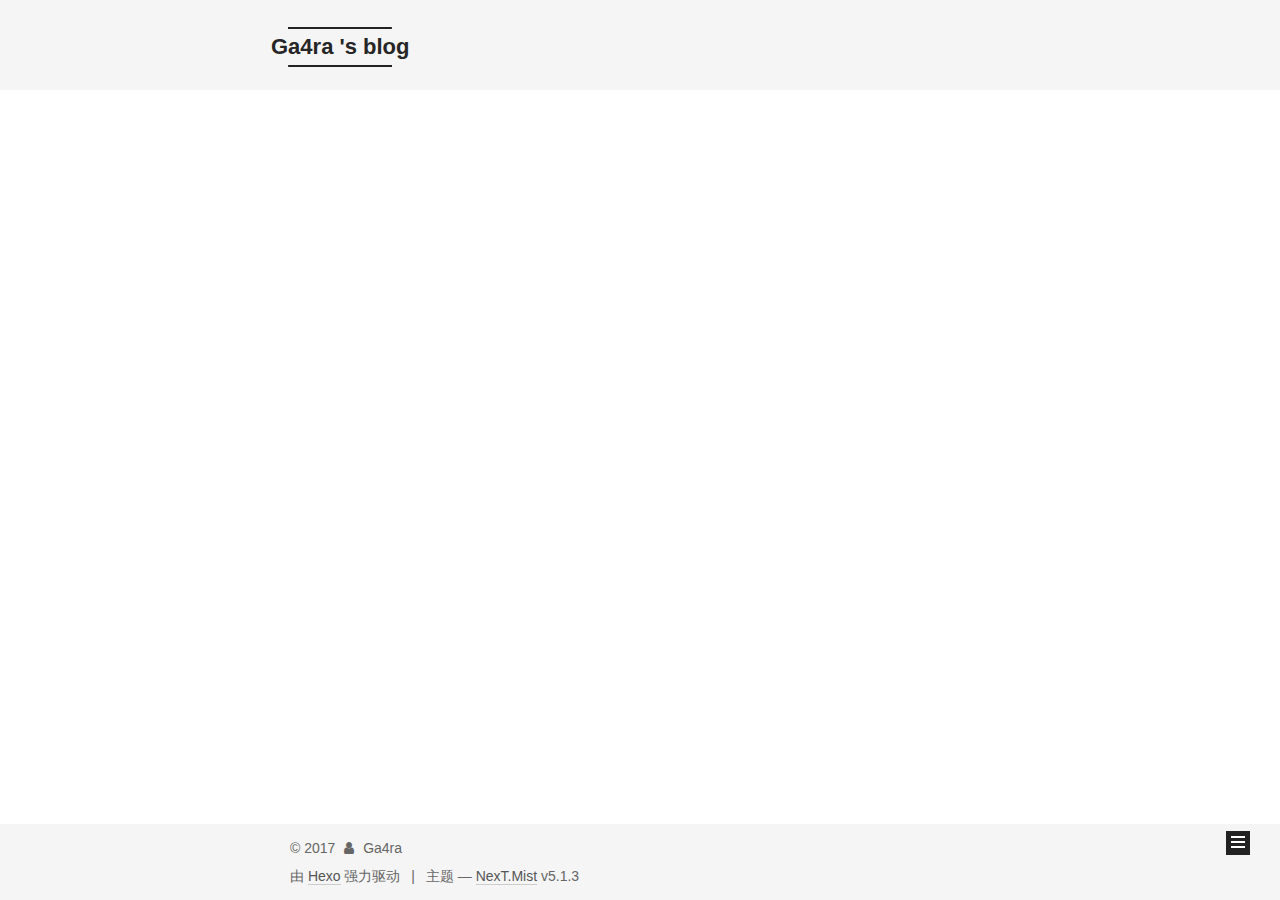
<file: archives/index.html>
<!DOCTYPE html>



  


<html class="theme-next mist use-motion" lang="zh-Hans">
<head>
  <meta charset="UTF-8"/>
<meta http-equiv="X-UA-Compatible" content="IE=edge" />
<meta name="viewport" content="width=device-width, initial-scale=1, maximum-scale=1"/>
<meta name="theme-color" content="#222">









<meta http-equiv="Cache-Control" content="no-transform" />
<meta http-equiv="Cache-Control" content="no-siteapp" />
















  
  
  <link href="/lib/fancybox/source/jquery.fancybox.css?v=2.1.5" rel="stylesheet" type="text/css" />







<link href="/lib/font-awesome/css/font-awesome.min.css?v=4.6.2" rel="stylesheet" type="text/css" />

<link href="/css/main.css?v=5.1.3" rel="stylesheet" type="text/css" />


  <link rel="apple-touch-icon" sizes="180x180" href="/images/apple-touch-icon-next.png?v=5.1.3">


  <link rel="icon" type="image/png" sizes="32x32" href="/images/favicon-32x32-next.png?v=5.1.3">


  <link rel="icon" type="image/png" sizes="16x16" href="/images/favicon-16x16-next.png?v=5.1.3">


  <link rel="mask-icon" href="/images/logo.svg?v=5.1.3" color="#222">





  <meta name="keywords" content="Hexo, NexT" />










<meta name="description" content="以无法为有法 以无限为有限">
<meta property="og:type" content="website">
<meta property="og:title" content="Ga4ra &#39;s blog">
<meta property="og:url" content="http://yoursite.com/archives/index.html">
<meta property="og:site_name" content="Ga4ra &#39;s blog">
<meta property="og:description" content="以无法为有法 以无限为有限">
<meta property="og:locale" content="zh-Hans">
<meta name="twitter:card" content="summary">
<meta name="twitter:title" content="Ga4ra &#39;s blog">
<meta name="twitter:description" content="以无法为有法 以无限为有限">



<script type="text/javascript" id="hexo.configurations">
  var NexT = window.NexT || {};
  var CONFIG = {
    root: '/',
    scheme: 'Mist',
    version: '5.1.3',
    sidebar: {"position":"left","display":"always","offset":12,"b2t":false,"scrollpercent":false,"onmobile":false},
    fancybox: true,
    tabs: true,
    motion: {"enable":true,"async":false,"transition":{"post_block":"fadeIn","post_header":"slideDownIn","post_body":"slideDownIn","coll_header":"slideLeftIn","sidebar":"slideUpIn"}},
    duoshuo: {
      userId: '0',
      author: '博主'
    },
    algolia: {
      applicationID: '',
      apiKey: '',
      indexName: '',
      hits: {"per_page":10},
      labels: {"input_placeholder":"Search for Posts","hits_empty":"We didn't find any results for the search: ${query}","hits_stats":"${hits} results found in ${time} ms"}
    }
  };
</script>



  <link rel="canonical" href="http://yoursite.com/archives/"/>





  <title>归档 | Ga4ra 's blog</title>
  








</head>

<body itemscope itemtype="http://schema.org/WebPage" lang="zh-Hans">

  
  
    
  

  <div class="container sidebar-position-left page-archive">
    <div class="headband"></div>

    <header id="header" class="header" itemscope itemtype="http://schema.org/WPHeader">
      <div class="header-inner"><div class="site-brand-wrapper">
  <div class="site-meta ">
    

    <div class="custom-logo-site-title">
      <a href="/"  class="brand" rel="start">
        <span class="logo-line-before"><i></i></span>
        <span class="site-title">Ga4ra 's blog</span>
        <span class="logo-line-after"><i></i></span>
      </a>
    </div>
      
        <p class="site-subtitle"></p>
      
  </div>

  <div class="site-nav-toggle">
    <button>
      <span class="btn-bar"></span>
      <span class="btn-bar"></span>
      <span class="btn-bar"></span>
    </button>
  </div>
</div>

<nav class="site-nav">
  

  
    <ul id="menu" class="menu">
      
        
        <li class="menu-item menu-item-home">
          <a href="/" rel="section">
            
              <i class="menu-item-icon fa fa-fw fa-question-circle"></i> <br />
            
            首页
          </a>
        </li>
      
        
        <li class="menu-item menu-item-tags">
          <a href="/tags" rel="section">
            
              <i class="menu-item-icon fa fa-fw fa-question-circle"></i> <br />
            
            标签
          </a>
        </li>
      
        
        <li class="menu-item menu-item-categories">
          <a href="/categories" rel="section">
            
              <i class="menu-item-icon fa fa-fw fa-question-circle"></i> <br />
            
            分类
          </a>
        </li>
      
        
        <li class="menu-item menu-item-archives">
          <a href="/archives" rel="section">
            
              <i class="menu-item-icon fa fa-fw fa-question-circle"></i> <br />
            
            归档
          </a>
        </li>
      

      
    </ul>
  

  
</nav>



 </div>
    </header>

    <main id="main" class="main">
      <div class="main-inner">
        <div class="content-wrap">
          <div id="content" class="content">
            

  
  
  
  <div class="post-block archive">
    <div id="posts" class="posts-collapse">
      <span class="archive-move-on"></span>

      <span class="archive-page-counter">
        
        
        
          
        
        嗯..! 目前共计 3 篇日志。 继续努力。
      </span>

      

        
        
        

        
          
          <div class="collection-title">
            <h1 class="archive-year" id="archive-year-2017">2017</h1>
          </div>
        
        

        

  <article class="post post-type-normal" itemscope itemtype="http://schema.org/Article">
    <header class="post-header">

      <h2 class="post-title">
        
            <a class="post-title-link" href="/2017/11/21/概率论第四章-随机变量的数字特征/" itemprop="url">
              
                <span itemprop="name">未命名</span>
              
            </a>
        
      </h2>

      <div class="post-meta">
        <time class="post-time" itemprop="dateCreated"
              datetime="2017-11-21T14:57:10+08:00"
              content="2017-11-21" >
          11-21
        </time>
      </div>

    </header>
  </article>



      

        
        
        

        
        

        

  <article class="post post-type-normal" itemscope itemtype="http://schema.org/Article">
    <header class="post-header">

      <h2 class="post-title">
        
            <a class="post-title-link" href="/2017/11/07/搭建独立博客/" itemprop="url">
              
                <span itemprop="name">未命名</span>
              
            </a>
        
      </h2>

      <div class="post-meta">
        <time class="post-time" itemprop="dateCreated"
              datetime="2017-11-07T20:40:25+08:00"
              content="2017-11-07" >
          11-07
        </time>
      </div>

    </header>
  </article>



      

        
        
        

        
        

        

  <article class="post post-type-normal" itemscope itemtype="http://schema.org/Article">
    <header class="post-header">

      <h2 class="post-title">
        
            <a class="post-title-link" href="/2017/11/07/hello-world/" itemprop="url">
              
                <span itemprop="name">Hello World</span>
              
            </a>
        
      </h2>

      <div class="post-meta">
        <time class="post-time" itemprop="dateCreated"
              datetime="2017-11-07T18:52:43+08:00"
              content="2017-11-07" >
          11-07
        </time>
      </div>

    </header>
  </article>



      

    </div>
  </div>
  
  
  

  



          </div>
          


          

        </div>
        
          
  
  <div class="sidebar-toggle">
    <div class="sidebar-toggle-line-wrap">
      <span class="sidebar-toggle-line sidebar-toggle-line-first"></span>
      <span class="sidebar-toggle-line sidebar-toggle-line-middle"></span>
      <span class="sidebar-toggle-line sidebar-toggle-line-last"></span>
    </div>
  </div>

  <aside id="sidebar" class="sidebar">
    
    <div class="sidebar-inner">

      

      

      <section class="site-overview-wrap sidebar-panel sidebar-panel-active">
        <div class="site-overview">
          <div class="site-author motion-element" itemprop="author" itemscope itemtype="http://schema.org/Person">
            
              <p class="site-author-name" itemprop="name">Ga4ra</p>
              <p class="site-description motion-element" itemprop="description">以无法为有法 以无限为有限</p>
          </div>

          <nav class="site-state motion-element">

            
              <div class="site-state-item site-state-posts">
              
                <a href="/archives">
              
                  <span class="site-state-item-count">3</span>
                  <span class="site-state-item-name">日志</span>
                </a>
              </div>
            

            

            

          </nav>

          

          <div class="links-of-author motion-element">
            
              
                <span class="links-of-author-item">
                  <a href="https://github.com/Ga4ra" target="_blank" title="GitHub">
                    
                      <i class="fa fa-fw fa-globe"></i>GitHub</a>
                </span>
              
                <span class="links-of-author-item">
                  <a href="mailto:774853330@qq.com" target="_blank" title="E-Mail">
                    
                      <i class="fa fa-fw fa-globe"></i>E-Mail</a>
                </span>
              
            
          </div>

          
          

          
          

          

        </div>
      </section>

      

      

    </div>
  </aside>


        
      </div>
    </main>

    <footer id="footer" class="footer">
      <div class="footer-inner">
        <div class="copyright">&copy; <span itemprop="copyrightYear">2017</span>
  <span class="with-love">
    <i class="fa fa-user"></i>
  </span>
  <span class="author" itemprop="copyrightHolder">Ga4ra</span>

  
</div>


  <div class="powered-by">由 <a class="theme-link" target="_blank" href="https://hexo.io">Hexo</a> 强力驱动</div>



  <span class="post-meta-divider">|</span>



  <div class="theme-info">主题 &mdash; <a class="theme-link" target="_blank" href="https://github.com/iissnan/hexo-theme-next">NexT.Mist</a> v5.1.3</div>




        







        
      </div>
    </footer>

    
      <div class="back-to-top">
        <i class="fa fa-arrow-up"></i>
        
      </div>
    

    

  </div>

  

<script type="text/javascript">
  if (Object.prototype.toString.call(window.Promise) !== '[object Function]') {
    window.Promise = null;
  }
</script>









  












  
  
    <script type="text/javascript" src="/lib/jquery/index.js?v=2.1.3"></script>
  

  
  
    <script type="text/javascript" src="/lib/fastclick/lib/fastclick.min.js?v=1.0.6"></script>
  

  
  
    <script type="text/javascript" src="/lib/jquery_lazyload/jquery.lazyload.js?v=1.9.7"></script>
  

  
  
    <script type="text/javascript" src="/lib/velocity/velocity.min.js?v=1.2.1"></script>
  

  
  
    <script type="text/javascript" src="/lib/velocity/velocity.ui.min.js?v=1.2.1"></script>
  

  
  
    <script type="text/javascript" src="/lib/fancybox/source/jquery.fancybox.pack.js?v=2.1.5"></script>
  


  


  <script type="text/javascript" src="/js/src/utils.js?v=5.1.3"></script>

  <script type="text/javascript" src="/js/src/motion.js?v=5.1.3"></script>



  
  

  

  


  <script type="text/javascript" src="/js/src/bootstrap.js?v=5.1.3"></script>



  


  




	





  





  












  





  

  

  

  
  

  

  

  

</body>
</html>
</file>
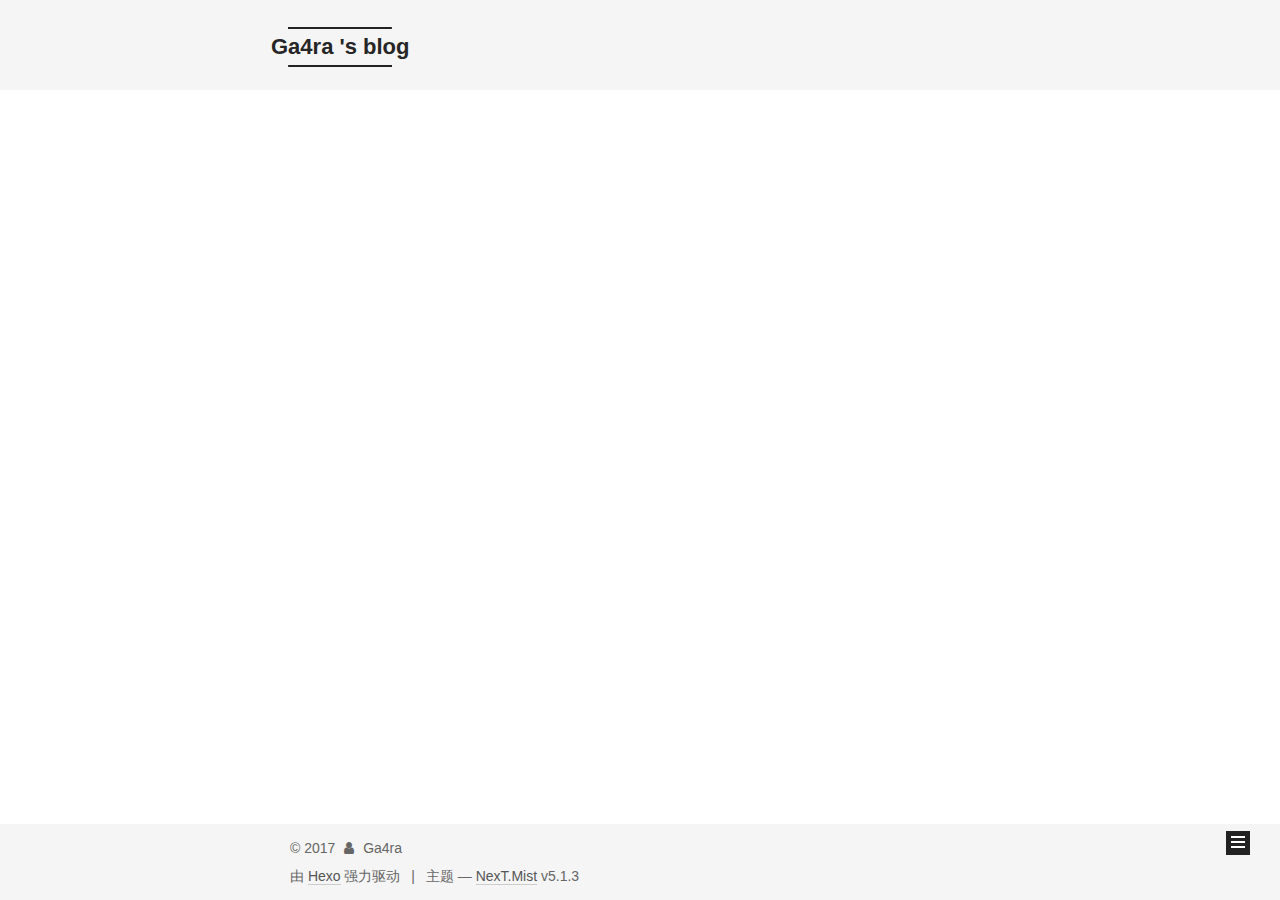
<file: archives/2017/index.html>
<!DOCTYPE html>



  


<html class="theme-next mist use-motion" lang="zh-Hans">
<head>
  <meta charset="UTF-8"/>
<meta http-equiv="X-UA-Compatible" content="IE=edge" />
<meta name="viewport" content="width=device-width, initial-scale=1, maximum-scale=1"/>
<meta name="theme-color" content="#222">









<meta http-equiv="Cache-Control" content="no-transform" />
<meta http-equiv="Cache-Control" content="no-siteapp" />
















  
  
  <link href="/lib/fancybox/source/jquery.fancybox.css?v=2.1.5" rel="stylesheet" type="text/css" />







<link href="/lib/font-awesome/css/font-awesome.min.css?v=4.6.2" rel="stylesheet" type="text/css" />

<link href="/css/main.css?v=5.1.3" rel="stylesheet" type="text/css" />


  <link rel="apple-touch-icon" sizes="180x180" href="/images/apple-touch-icon-next.png?v=5.1.3">


  <link rel="icon" type="image/png" sizes="32x32" href="/images/favicon-32x32-next.png?v=5.1.3">


  <link rel="icon" type="image/png" sizes="16x16" href="/images/favicon-16x16-next.png?v=5.1.3">


  <link rel="mask-icon" href="/images/logo.svg?v=5.1.3" color="#222">





  <meta name="keywords" content="Hexo, NexT" />










<meta name="description" content="以无法为有法 以无限为有限">
<meta property="og:type" content="website">
<meta property="og:title" content="Ga4ra &#39;s blog">
<meta property="og:url" content="http://yoursite.com/archives/2017/index.html">
<meta property="og:site_name" content="Ga4ra &#39;s blog">
<meta property="og:description" content="以无法为有法 以无限为有限">
<meta property="og:locale" content="zh-Hans">
<meta name="twitter:card" content="summary">
<meta name="twitter:title" content="Ga4ra &#39;s blog">
<meta name="twitter:description" content="以无法为有法 以无限为有限">



<script type="text/javascript" id="hexo.configurations">
  var NexT = window.NexT || {};
  var CONFIG = {
    root: '/',
    scheme: 'Mist',
    version: '5.1.3',
    sidebar: {"position":"left","display":"always","offset":12,"b2t":false,"scrollpercent":false,"onmobile":false},
    fancybox: true,
    tabs: true,
    motion: {"enable":true,"async":false,"transition":{"post_block":"fadeIn","post_header":"slideDownIn","post_body":"slideDownIn","coll_header":"slideLeftIn","sidebar":"slideUpIn"}},
    duoshuo: {
      userId: '0',
      author: '博主'
    },
    algolia: {
      applicationID: '',
      apiKey: '',
      indexName: '',
      hits: {"per_page":10},
      labels: {"input_placeholder":"Search for Posts","hits_empty":"We didn't find any results for the search: ${query}","hits_stats":"${hits} results found in ${time} ms"}
    }
  };
</script>



  <link rel="canonical" href="http://yoursite.com/archives/2017/"/>





  <title>归档 | Ga4ra 's blog</title>
  








</head>

<body itemscope itemtype="http://schema.org/WebPage" lang="zh-Hans">

  
  
    
  

  <div class="container sidebar-position-left page-archive">
    <div class="headband"></div>

    <header id="header" class="header" itemscope itemtype="http://schema.org/WPHeader">
      <div class="header-inner"><div class="site-brand-wrapper">
  <div class="site-meta ">
    

    <div class="custom-logo-site-title">
      <a href="/"  class="brand" rel="start">
        <span class="logo-line-before"><i></i></span>
        <span class="site-title">Ga4ra 's blog</span>
        <span class="logo-line-after"><i></i></span>
      </a>
    </div>
      
        <p class="site-subtitle"></p>
      
  </div>

  <div class="site-nav-toggle">
    <button>
      <span class="btn-bar"></span>
      <span class="btn-bar"></span>
      <span class="btn-bar"></span>
    </button>
  </div>
</div>

<nav class="site-nav">
  

  
    <ul id="menu" class="menu">
      
        
        <li class="menu-item menu-item-home">
          <a href="/" rel="section">
            
              <i class="menu-item-icon fa fa-fw fa-question-circle"></i> <br />
            
            首页
          </a>
        </li>
      
        
        <li class="menu-item menu-item-tags">
          <a href="/tags" rel="section">
            
              <i class="menu-item-icon fa fa-fw fa-question-circle"></i> <br />
            
            标签
          </a>
        </li>
      
        
        <li class="menu-item menu-item-categories">
          <a href="/categories" rel="section">
            
              <i class="menu-item-icon fa fa-fw fa-question-circle"></i> <br />
            
            分类
          </a>
        </li>
      
        
        <li class="menu-item menu-item-archives">
          <a href="/archives" rel="section">
            
              <i class="menu-item-icon fa fa-fw fa-question-circle"></i> <br />
            
            归档
          </a>
        </li>
      

      
    </ul>
  

  
</nav>



 </div>
    </header>

    <main id="main" class="main">
      <div class="main-inner">
        <div class="content-wrap">
          <div id="content" class="content">
            

  
  
  
  <div class="post-block archive">
    <div id="posts" class="posts-collapse">
      <span class="archive-move-on"></span>

      <span class="archive-page-counter">
        
        
        
          
        
        嗯..! 目前共计 3 篇日志。 继续努力。
      </span>

      

        
        
        

        
          
          <div class="collection-title">
            <h1 class="archive-year" id="archive-year-2017">2017</h1>
          </div>
        
        

        

  <article class="post post-type-normal" itemscope itemtype="http://schema.org/Article">
    <header class="post-header">

      <h2 class="post-title">
        
            <a class="post-title-link" href="/2017/11/21/概率论第四章-随机变量的数字特征/" itemprop="url">
              
                <span itemprop="name">未命名</span>
              
            </a>
        
      </h2>

      <div class="post-meta">
        <time class="post-time" itemprop="dateCreated"
              datetime="2017-11-21T14:57:10+08:00"
              content="2017-11-21" >
          11-21
        </time>
      </div>

    </header>
  </article>



      

        
        
        

        
        

        

  <article class="post post-type-normal" itemscope itemtype="http://schema.org/Article">
    <header class="post-header">

      <h2 class="post-title">
        
            <a class="post-title-link" href="/2017/11/07/搭建独立博客/" itemprop="url">
              
                <span itemprop="name">未命名</span>
              
            </a>
        
      </h2>

      <div class="post-meta">
        <time class="post-time" itemprop="dateCreated"
              datetime="2017-11-07T20:40:25+08:00"
              content="2017-11-07" >
          11-07
        </time>
      </div>

    </header>
  </article>



      

        
        
        

        
        

        

  <article class="post post-type-normal" itemscope itemtype="http://schema.org/Article">
    <header class="post-header">

      <h2 class="post-title">
        
            <a class="post-title-link" href="/2017/11/07/hello-world/" itemprop="url">
              
                <span itemprop="name">Hello World</span>
              
            </a>
        
      </h2>

      <div class="post-meta">
        <time class="post-time" itemprop="dateCreated"
              datetime="2017-11-07T18:52:43+08:00"
              content="2017-11-07" >
          11-07
        </time>
      </div>

    </header>
  </article>



      

    </div>
  </div>
  
  
  

  



          </div>
          


          

        </div>
        
          
  
  <div class="sidebar-toggle">
    <div class="sidebar-toggle-line-wrap">
      <span class="sidebar-toggle-line sidebar-toggle-line-first"></span>
      <span class="sidebar-toggle-line sidebar-toggle-line-middle"></span>
      <span class="sidebar-toggle-line sidebar-toggle-line-last"></span>
    </div>
  </div>

  <aside id="sidebar" class="sidebar">
    
    <div class="sidebar-inner">

      

      

      <section class="site-overview-wrap sidebar-panel sidebar-panel-active">
        <div class="site-overview">
          <div class="site-author motion-element" itemprop="author" itemscope itemtype="http://schema.org/Person">
            
              <p class="site-author-name" itemprop="name">Ga4ra</p>
              <p class="site-description motion-element" itemprop="description">以无法为有法 以无限为有限</p>
          </div>

          <nav class="site-state motion-element">

            
              <div class="site-state-item site-state-posts">
              
                <a href="/archives">
              
                  <span class="site-state-item-count">3</span>
                  <span class="site-state-item-name">日志</span>
                </a>
              </div>
            

            

            

          </nav>

          

          <div class="links-of-author motion-element">
            
              
                <span class="links-of-author-item">
                  <a href="https://github.com/Ga4ra" target="_blank" title="GitHub">
                    
                      <i class="fa fa-fw fa-globe"></i>GitHub</a>
                </span>
              
                <span class="links-of-author-item">
                  <a href="mailto:774853330@qq.com" target="_blank" title="E-Mail">
                    
                      <i class="fa fa-fw fa-globe"></i>E-Mail</a>
                </span>
              
            
          </div>

          
          

          
          

          

        </div>
      </section>

      

      

    </div>
  </aside>


        
      </div>
    </main>

    <footer id="footer" class="footer">
      <div class="footer-inner">
        <div class="copyright">&copy; <span itemprop="copyrightYear">2017</span>
  <span class="with-love">
    <i class="fa fa-user"></i>
  </span>
  <span class="author" itemprop="copyrightHolder">Ga4ra</span>

  
</div>


  <div class="powered-by">由 <a class="theme-link" target="_blank" href="https://hexo.io">Hexo</a> 强力驱动</div>



  <span class="post-meta-divider">|</span>



  <div class="theme-info">主题 &mdash; <a class="theme-link" target="_blank" href="https://github.com/iissnan/hexo-theme-next">NexT.Mist</a> v5.1.3</div>




        







        
      </div>
    </footer>

    
      <div class="back-to-top">
        <i class="fa fa-arrow-up"></i>
        
      </div>
    

    

  </div>

  

<script type="text/javascript">
  if (Object.prototype.toString.call(window.Promise) !== '[object Function]') {
    window.Promise = null;
  }
</script>









  












  
  
    <script type="text/javascript" src="/lib/jquery/index.js?v=2.1.3"></script>
  

  
  
    <script type="text/javascript" src="/lib/fastclick/lib/fastclick.min.js?v=1.0.6"></script>
  

  
  
    <script type="text/javascript" src="/lib/jquery_lazyload/jquery.lazyload.js?v=1.9.7"></script>
  

  
  
    <script type="text/javascript" src="/lib/velocity/velocity.min.js?v=1.2.1"></script>
  

  
  
    <script type="text/javascript" src="/lib/velocity/velocity.ui.min.js?v=1.2.1"></script>
  

  
  
    <script type="text/javascript" src="/lib/fancybox/source/jquery.fancybox.pack.js?v=2.1.5"></script>
  


  


  <script type="text/javascript" src="/js/src/utils.js?v=5.1.3"></script>

  <script type="text/javascript" src="/js/src/motion.js?v=5.1.3"></script>



  
  

  

  


  <script type="text/javascript" src="/js/src/bootstrap.js?v=5.1.3"></script>



  


  




	





  





  












  





  

  

  

  
  

  

  

  

</body>
</html>
</file>
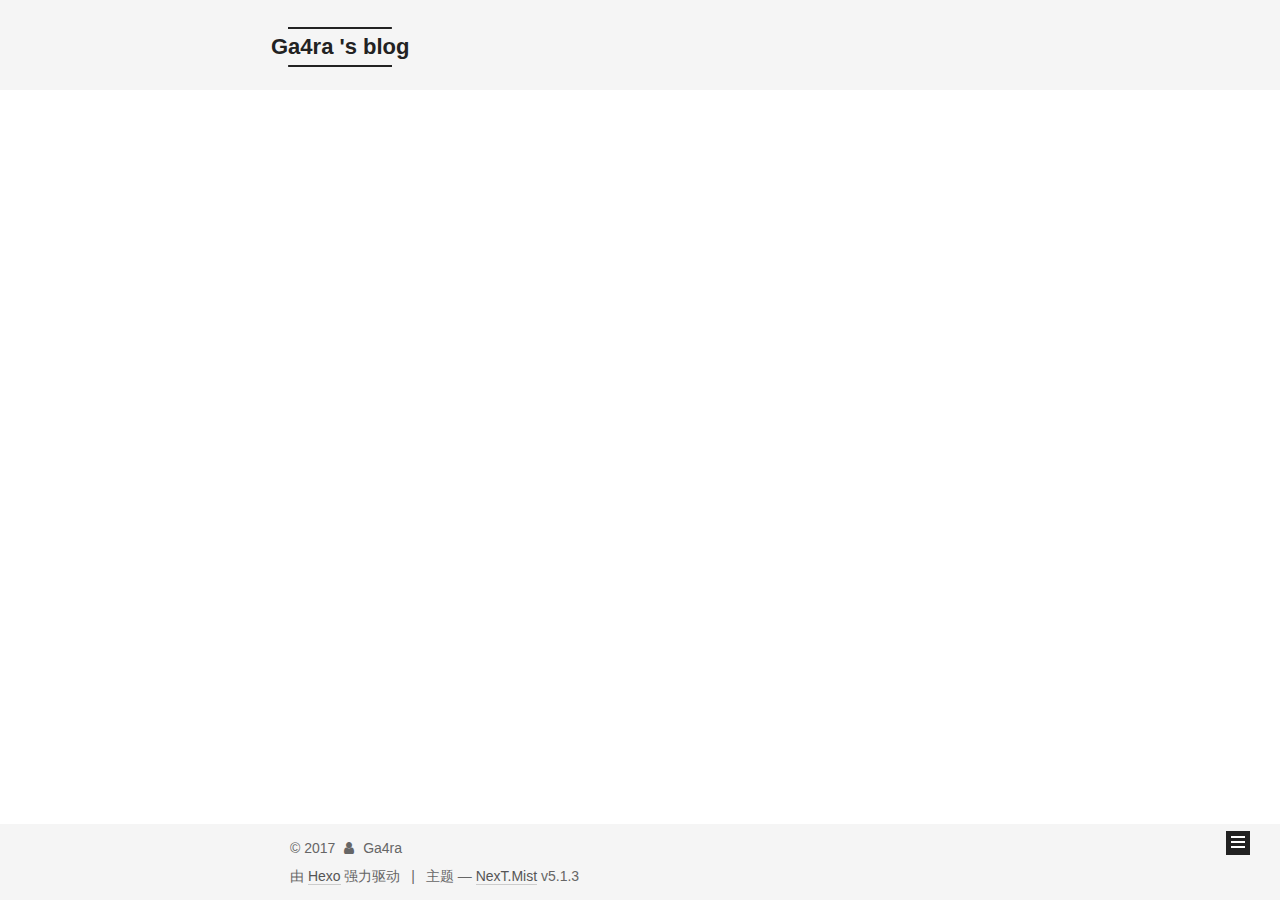
<file: archives/2017/11/index.html>
<!DOCTYPE html>



  


<html class="theme-next mist use-motion" lang="zh-Hans">
<head>
  <meta charset="UTF-8"/>
<meta http-equiv="X-UA-Compatible" content="IE=edge" />
<meta name="viewport" content="width=device-width, initial-scale=1, maximum-scale=1"/>
<meta name="theme-color" content="#222">









<meta http-equiv="Cache-Control" content="no-transform" />
<meta http-equiv="Cache-Control" content="no-siteapp" />
















  
  
  <link href="/lib/fancybox/source/jquery.fancybox.css?v=2.1.5" rel="stylesheet" type="text/css" />







<link href="/lib/font-awesome/css/font-awesome.min.css?v=4.6.2" rel="stylesheet" type="text/css" />

<link href="/css/main.css?v=5.1.3" rel="stylesheet" type="text/css" />


  <link rel="apple-touch-icon" sizes="180x180" href="/images/apple-touch-icon-next.png?v=5.1.3">


  <link rel="icon" type="image/png" sizes="32x32" href="/images/favicon-32x32-next.png?v=5.1.3">


  <link rel="icon" type="image/png" sizes="16x16" href="/images/favicon-16x16-next.png?v=5.1.3">


  <link rel="mask-icon" href="/images/logo.svg?v=5.1.3" color="#222">





  <meta name="keywords" content="Hexo, NexT" />










<meta name="description" content="以无法为有法 以无限为有限">
<meta property="og:type" content="website">
<meta property="og:title" content="Ga4ra &#39;s blog">
<meta property="og:url" content="http://yoursite.com/archives/2017/11/index.html">
<meta property="og:site_name" content="Ga4ra &#39;s blog">
<meta property="og:description" content="以无法为有法 以无限为有限">
<meta property="og:locale" content="zh-Hans">
<meta name="twitter:card" content="summary">
<meta name="twitter:title" content="Ga4ra &#39;s blog">
<meta name="twitter:description" content="以无法为有法 以无限为有限">



<script type="text/javascript" id="hexo.configurations">
  var NexT = window.NexT || {};
  var CONFIG = {
    root: '/',
    scheme: 'Mist',
    version: '5.1.3',
    sidebar: {"position":"left","display":"always","offset":12,"b2t":false,"scrollpercent":false,"onmobile":false},
    fancybox: true,
    tabs: true,
    motion: {"enable":true,"async":false,"transition":{"post_block":"fadeIn","post_header":"slideDownIn","post_body":"slideDownIn","coll_header":"slideLeftIn","sidebar":"slideUpIn"}},
    duoshuo: {
      userId: '0',
      author: '博主'
    },
    algolia: {
      applicationID: '',
      apiKey: '',
      indexName: '',
      hits: {"per_page":10},
      labels: {"input_placeholder":"Search for Posts","hits_empty":"We didn't find any results for the search: ${query}","hits_stats":"${hits} results found in ${time} ms"}
    }
  };
</script>



  <link rel="canonical" href="http://yoursite.com/archives/2017/11/"/>





  <title>归档 | Ga4ra 's blog</title>
  








</head>

<body itemscope itemtype="http://schema.org/WebPage" lang="zh-Hans">

  
  
    
  

  <div class="container sidebar-position-left page-archive">
    <div class="headband"></div>

    <header id="header" class="header" itemscope itemtype="http://schema.org/WPHeader">
      <div class="header-inner"><div class="site-brand-wrapper">
  <div class="site-meta ">
    

    <div class="custom-logo-site-title">
      <a href="/"  class="brand" rel="start">
        <span class="logo-line-before"><i></i></span>
        <span class="site-title">Ga4ra 's blog</span>
        <span class="logo-line-after"><i></i></span>
      </a>
    </div>
      
        <p class="site-subtitle"></p>
      
  </div>

  <div class="site-nav-toggle">
    <button>
      <span class="btn-bar"></span>
      <span class="btn-bar"></span>
      <span class="btn-bar"></span>
    </button>
  </div>
</div>

<nav class="site-nav">
  

  
    <ul id="menu" class="menu">
      
        
        <li class="menu-item menu-item-home">
          <a href="/" rel="section">
            
              <i class="menu-item-icon fa fa-fw fa-question-circle"></i> <br />
            
            首页
          </a>
        </li>
      
        
        <li class="menu-item menu-item-tags">
          <a href="/tags" rel="section">
            
              <i class="menu-item-icon fa fa-fw fa-question-circle"></i> <br />
            
            标签
          </a>
        </li>
      
        
        <li class="menu-item menu-item-categories">
          <a href="/categories" rel="section">
            
              <i class="menu-item-icon fa fa-fw fa-question-circle"></i> <br />
            
            分类
          </a>
        </li>
      
        
        <li class="menu-item menu-item-archives">
          <a href="/archives" rel="section">
            
              <i class="menu-item-icon fa fa-fw fa-question-circle"></i> <br />
            
            归档
          </a>
        </li>
      

      
    </ul>
  

  
</nav>



 </div>
    </header>

    <main id="main" class="main">
      <div class="main-inner">
        <div class="content-wrap">
          <div id="content" class="content">
            

  
  
  
  <div class="post-block archive">
    <div id="posts" class="posts-collapse">
      <span class="archive-move-on"></span>

      <span class="archive-page-counter">
        
        
        
          
        
        嗯..! 目前共计 3 篇日志。 继续努力。
      </span>

      

        
        
        

        
          
          <div class="collection-title">
            <h1 class="archive-year" id="archive-year-2017">2017</h1>
          </div>
        
        

        

  <article class="post post-type-normal" itemscope itemtype="http://schema.org/Article">
    <header class="post-header">

      <h2 class="post-title">
        
            <a class="post-title-link" href="/2017/11/21/概率论第四章-随机变量的数字特征/" itemprop="url">
              
                <span itemprop="name">未命名</span>
              
            </a>
        
      </h2>

      <div class="post-meta">
        <time class="post-time" itemprop="dateCreated"
              datetime="2017-11-21T14:57:10+08:00"
              content="2017-11-21" >
          11-21
        </time>
      </div>

    </header>
  </article>



      

        
        
        

        
        

        

  <article class="post post-type-normal" itemscope itemtype="http://schema.org/Article">
    <header class="post-header">

      <h2 class="post-title">
        
            <a class="post-title-link" href="/2017/11/07/搭建独立博客/" itemprop="url">
              
                <span itemprop="name">未命名</span>
              
            </a>
        
      </h2>

      <div class="post-meta">
        <time class="post-time" itemprop="dateCreated"
              datetime="2017-11-07T20:40:25+08:00"
              content="2017-11-07" >
          11-07
        </time>
      </div>

    </header>
  </article>



      

        
        
        

        
        

        

  <article class="post post-type-normal" itemscope itemtype="http://schema.org/Article">
    <header class="post-header">

      <h2 class="post-title">
        
            <a class="post-title-link" href="/2017/11/07/hello-world/" itemprop="url">
              
                <span itemprop="name">Hello World</span>
              
            </a>
        
      </h2>

      <div class="post-meta">
        <time class="post-time" itemprop="dateCreated"
              datetime="2017-11-07T18:52:43+08:00"
              content="2017-11-07" >
          11-07
        </time>
      </div>

    </header>
  </article>



      

    </div>
  </div>
  
  
  

  



          </div>
          


          

        </div>
        
          
  
  <div class="sidebar-toggle">
    <div class="sidebar-toggle-line-wrap">
      <span class="sidebar-toggle-line sidebar-toggle-line-first"></span>
      <span class="sidebar-toggle-line sidebar-toggle-line-middle"></span>
      <span class="sidebar-toggle-line sidebar-toggle-line-last"></span>
    </div>
  </div>

  <aside id="sidebar" class="sidebar">
    
    <div class="sidebar-inner">

      

      

      <section class="site-overview-wrap sidebar-panel sidebar-panel-active">
        <div class="site-overview">
          <div class="site-author motion-element" itemprop="author" itemscope itemtype="http://schema.org/Person">
            
              <p class="site-author-name" itemprop="name">Ga4ra</p>
              <p class="site-description motion-element" itemprop="description">以无法为有法 以无限为有限</p>
          </div>

          <nav class="site-state motion-element">

            
              <div class="site-state-item site-state-posts">
              
                <a href="/archives">
              
                  <span class="site-state-item-count">3</span>
                  <span class="site-state-item-name">日志</span>
                </a>
              </div>
            

            

            

          </nav>

          

          <div class="links-of-author motion-element">
            
              
                <span class="links-of-author-item">
                  <a href="https://github.com/Ga4ra" target="_blank" title="GitHub">
                    
                      <i class="fa fa-fw fa-globe"></i>GitHub</a>
                </span>
              
                <span class="links-of-author-item">
                  <a href="mailto:774853330@qq.com" target="_blank" title="E-Mail">
                    
                      <i class="fa fa-fw fa-globe"></i>E-Mail</a>
                </span>
              
            
          </div>

          
          

          
          

          

        </div>
      </section>

      

      

    </div>
  </aside>


        
      </div>
    </main>

    <footer id="footer" class="footer">
      <div class="footer-inner">
        <div class="copyright">&copy; <span itemprop="copyrightYear">2017</span>
  <span class="with-love">
    <i class="fa fa-user"></i>
  </span>
  <span class="author" itemprop="copyrightHolder">Ga4ra</span>

  
</div>


  <div class="powered-by">由 <a class="theme-link" target="_blank" href="https://hexo.io">Hexo</a> 强力驱动</div>



  <span class="post-meta-divider">|</span>



  <div class="theme-info">主题 &mdash; <a class="theme-link" target="_blank" href="https://github.com/iissnan/hexo-theme-next">NexT.Mist</a> v5.1.3</div>




        







        
      </div>
    </footer>

    
      <div class="back-to-top">
        <i class="fa fa-arrow-up"></i>
        
      </div>
    

    

  </div>

  

<script type="text/javascript">
  if (Object.prototype.toString.call(window.Promise) !== '[object Function]') {
    window.Promise = null;
  }
</script>









  












  
  
    <script type="text/javascript" src="/lib/jquery/index.js?v=2.1.3"></script>
  

  
  
    <script type="text/javascript" src="/lib/fastclick/lib/fastclick.min.js?v=1.0.6"></script>
  

  
  
    <script type="text/javascript" src="/lib/jquery_lazyload/jquery.lazyload.js?v=1.9.7"></script>
  

  
  
    <script type="text/javascript" src="/lib/velocity/velocity.min.js?v=1.2.1"></script>
  

  
  
    <script type="text/javascript" src="/lib/velocity/velocity.ui.min.js?v=1.2.1"></script>
  

  
  
    <script type="text/javascript" src="/lib/fancybox/source/jquery.fancybox.pack.js?v=2.1.5"></script>
  


  


  <script type="text/javascript" src="/js/src/utils.js?v=5.1.3"></script>

  <script type="text/javascript" src="/js/src/motion.js?v=5.1.3"></script>



  
  

  

  


  <script type="text/javascript" src="/js/src/bootstrap.js?v=5.1.3"></script>



  


  




	





  





  












  





  

  

  

  
  

  

  

  

</body>
</html>
</file>
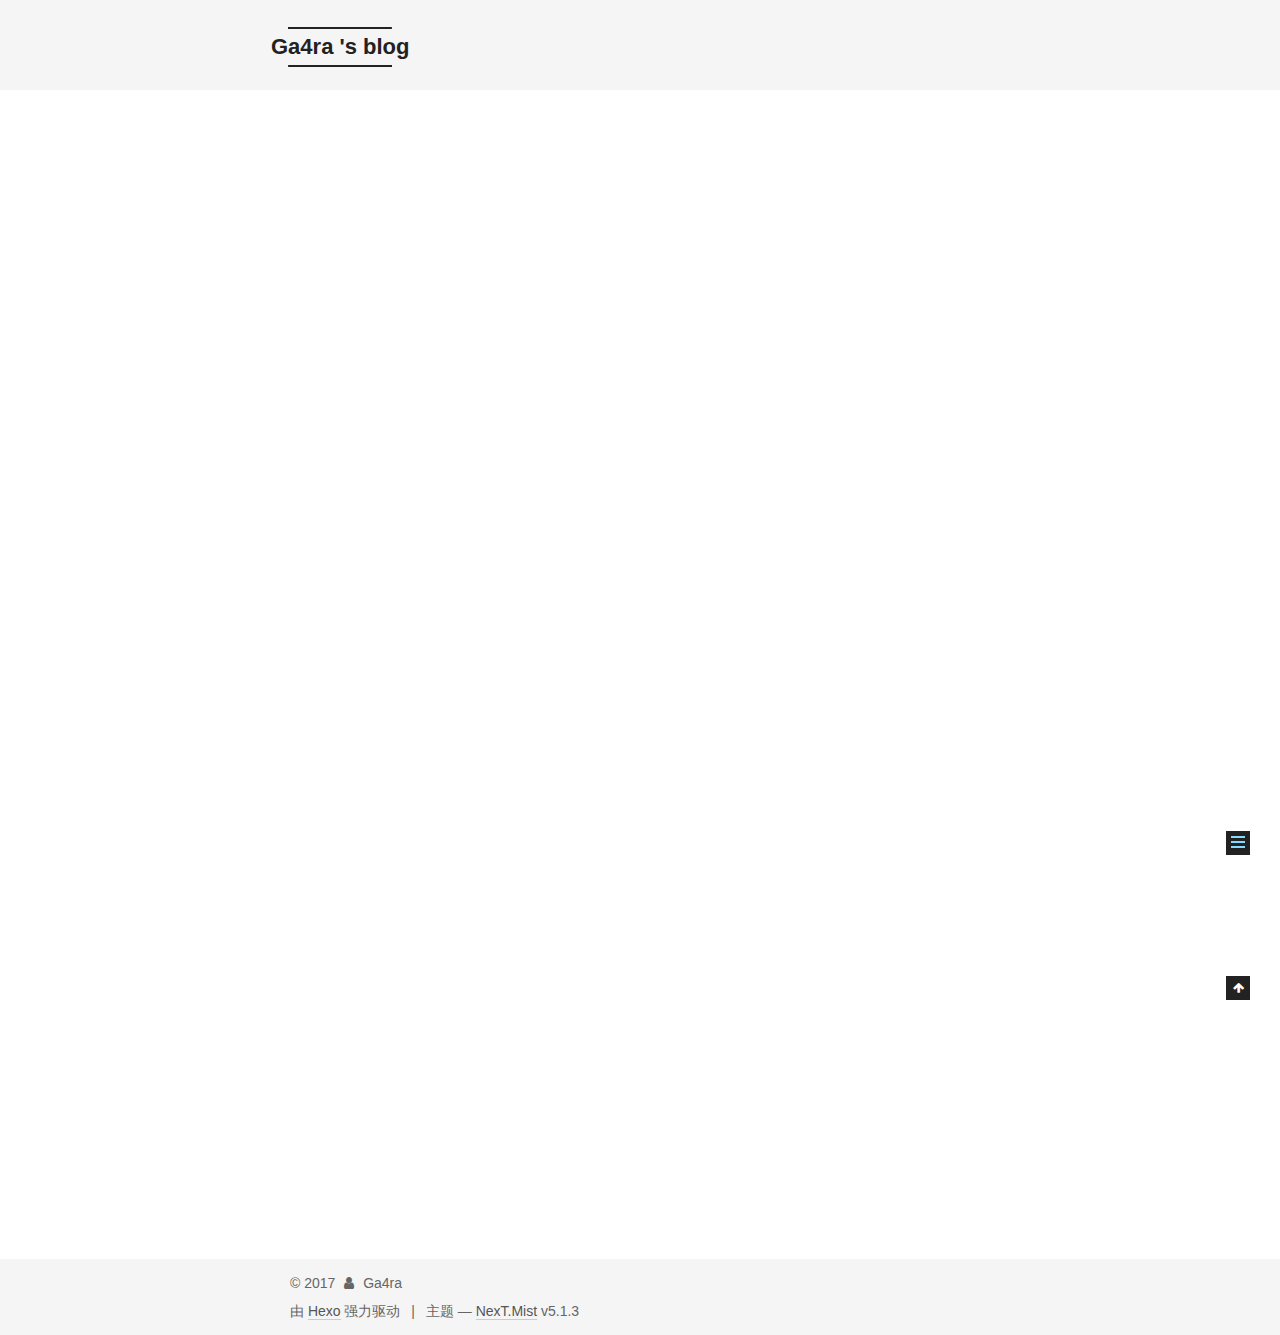
<file: 2017/11/07/hello-world/index.html>
<!DOCTYPE html>



  


<html class="theme-next mist use-motion" lang="zh-Hans">
<head>
  <meta charset="UTF-8"/>
<meta http-equiv="X-UA-Compatible" content="IE=edge" />
<meta name="viewport" content="width=device-width, initial-scale=1, maximum-scale=1"/>
<meta name="theme-color" content="#222">









<meta http-equiv="Cache-Control" content="no-transform" />
<meta http-equiv="Cache-Control" content="no-siteapp" />
















  
  
  <link href="/lib/fancybox/source/jquery.fancybox.css?v=2.1.5" rel="stylesheet" type="text/css" />







<link href="/lib/font-awesome/css/font-awesome.min.css?v=4.6.2" rel="stylesheet" type="text/css" />

<link href="/css/main.css?v=5.1.3" rel="stylesheet" type="text/css" />


  <link rel="apple-touch-icon" sizes="180x180" href="/images/apple-touch-icon-next.png?v=5.1.3">


  <link rel="icon" type="image/png" sizes="32x32" href="/images/favicon-32x32-next.png?v=5.1.3">


  <link rel="icon" type="image/png" sizes="16x16" href="/images/favicon-16x16-next.png?v=5.1.3">


  <link rel="mask-icon" href="/images/logo.svg?v=5.1.3" color="#222">





  <meta name="keywords" content="Hexo, NexT" />










<meta name="description" content="Welcome to Hexo! This is your very first post. Check documentation for more info. If you get any problems when using Hexo, you can find the answer in troubleshooting or you can ask me on GitHub. Quick">
<meta property="og:type" content="article">
<meta property="og:title" content="Hello World">
<meta property="og:url" content="http://yoursite.com/2017/11/07/hello-world/index.html">
<meta property="og:site_name" content="Ga4ra &#39;s blog">
<meta property="og:description" content="Welcome to Hexo! This is your very first post. Check documentation for more info. If you get any problems when using Hexo, you can find the answer in troubleshooting or you can ask me on GitHub. Quick">
<meta property="og:locale" content="zh-Hans">
<meta property="og:updated_time" content="2017-11-07T10:52:43.836Z">
<meta name="twitter:card" content="summary">
<meta name="twitter:title" content="Hello World">
<meta name="twitter:description" content="Welcome to Hexo! This is your very first post. Check documentation for more info. If you get any problems when using Hexo, you can find the answer in troubleshooting or you can ask me on GitHub. Quick">



<script type="text/javascript" id="hexo.configurations">
  var NexT = window.NexT || {};
  var CONFIG = {
    root: '/',
    scheme: 'Mist',
    version: '5.1.3',
    sidebar: {"position":"left","display":"always","offset":12,"b2t":false,"scrollpercent":false,"onmobile":false},
    fancybox: true,
    tabs: true,
    motion: {"enable":true,"async":false,"transition":{"post_block":"fadeIn","post_header":"slideDownIn","post_body":"slideDownIn","coll_header":"slideLeftIn","sidebar":"slideUpIn"}},
    duoshuo: {
      userId: '0',
      author: '博主'
    },
    algolia: {
      applicationID: '',
      apiKey: '',
      indexName: '',
      hits: {"per_page":10},
      labels: {"input_placeholder":"Search for Posts","hits_empty":"We didn't find any results for the search: ${query}","hits_stats":"${hits} results found in ${time} ms"}
    }
  };
</script>



  <link rel="canonical" href="http://yoursite.com/2017/11/07/hello-world/"/>





  <title>Hello World | Ga4ra 's blog</title>
  








</head>

<body itemscope itemtype="http://schema.org/WebPage" lang="zh-Hans">

  
  
    
  

  <div class="container sidebar-position-left page-post-detail">
    <div class="headband"></div>

    <header id="header" class="header" itemscope itemtype="http://schema.org/WPHeader">
      <div class="header-inner"><div class="site-brand-wrapper">
  <div class="site-meta ">
    

    <div class="custom-logo-site-title">
      <a href="/"  class="brand" rel="start">
        <span class="logo-line-before"><i></i></span>
        <span class="site-title">Ga4ra 's blog</span>
        <span class="logo-line-after"><i></i></span>
      </a>
    </div>
      
        <p class="site-subtitle"></p>
      
  </div>

  <div class="site-nav-toggle">
    <button>
      <span class="btn-bar"></span>
      <span class="btn-bar"></span>
      <span class="btn-bar"></span>
    </button>
  </div>
</div>

<nav class="site-nav">
  

  
    <ul id="menu" class="menu">
      
        
        <li class="menu-item menu-item-home">
          <a href="/" rel="section">
            
              <i class="menu-item-icon fa fa-fw fa-question-circle"></i> <br />
            
            首页
          </a>
        </li>
      
        
        <li class="menu-item menu-item-tags">
          <a href="/tags" rel="section">
            
              <i class="menu-item-icon fa fa-fw fa-question-circle"></i> <br />
            
            标签
          </a>
        </li>
      
        
        <li class="menu-item menu-item-categories">
          <a href="/categories" rel="section">
            
              <i class="menu-item-icon fa fa-fw fa-question-circle"></i> <br />
            
            分类
          </a>
        </li>
      
        
        <li class="menu-item menu-item-archives">
          <a href="/archives" rel="section">
            
              <i class="menu-item-icon fa fa-fw fa-question-circle"></i> <br />
            
            归档
          </a>
        </li>
      

      
    </ul>
  

  
</nav>



 </div>
    </header>

    <main id="main" class="main">
      <div class="main-inner">
        <div class="content-wrap">
          <div id="content" class="content">
            

  <div id="posts" class="posts-expand">
    

  

  
  
  

  <article class="post post-type-normal" itemscope itemtype="http://schema.org/Article">
  
  
  
  <div class="post-block">
    <link itemprop="mainEntityOfPage" href="http://yoursite.com/2017/11/07/hello-world/">

    <span hidden itemprop="author" itemscope itemtype="http://schema.org/Person">
      <meta itemprop="name" content="Ga4ra">
      <meta itemprop="description" content="">
      <meta itemprop="image" content="/images/avatar.gif">
    </span>

    <span hidden itemprop="publisher" itemscope itemtype="http://schema.org/Organization">
      <meta itemprop="name" content="Ga4ra 's blog">
    </span>

    
      <header class="post-header">

        
        
          <h1 class="post-title" itemprop="name headline">Hello World</h1>
        

        <div class="post-meta">
          <span class="post-time">
            
              <span class="post-meta-item-icon">
                <i class="fa fa-calendar-o"></i>
              </span>
              
                <span class="post-meta-item-text">发表于</span>
              
              <time title="创建于" itemprop="dateCreated datePublished" datetime="2017-11-07T18:52:43+08:00">
                2017-11-07
              </time>
            

            

            
          </span>

          

          
            
          

          
          

          

          

          

        </div>
      </header>
    

    
    
    
    <div class="post-body" itemprop="articleBody">

      
      

      
        <p>Welcome to <a href="https://hexo.io/" target="_blank" rel="external">Hexo</a>! This is your very first post. Check <a href="https://hexo.io/docs/" target="_blank" rel="external">documentation</a> for more info. If you get any problems when using Hexo, you can find the answer in <a href="https://hexo.io/docs/troubleshooting.html" target="_blank" rel="external">troubleshooting</a> or you can ask me on <a href="https://github.com/hexojs/hexo/issues" target="_blank" rel="external">GitHub</a>.</p>
<h2 id="Quick-Start"><a href="#Quick-Start" class="headerlink" title="Quick Start"></a>Quick Start</h2><h3 id="Create-a-new-post"><a href="#Create-a-new-post" class="headerlink" title="Create a new post"></a>Create a new post</h3><figure class="highlight bash"><table><tr><td class="gutter"><pre><div class="line">1</div></pre></td><td class="code"><pre><div class="line">$ hexo new <span class="string">"My New Post"</span></div></pre></td></tr></table></figure>
<p>More info: <a href="https://hexo.io/docs/writing.html" target="_blank" rel="external">Writing</a></p>
<h3 id="Run-server"><a href="#Run-server" class="headerlink" title="Run server"></a>Run server</h3><figure class="highlight bash"><table><tr><td class="gutter"><pre><div class="line">1</div></pre></td><td class="code"><pre><div class="line">$ hexo server</div></pre></td></tr></table></figure>
<p>More info: <a href="https://hexo.io/docs/server.html" target="_blank" rel="external">Server</a></p>
<h3 id="Generate-static-files"><a href="#Generate-static-files" class="headerlink" title="Generate static files"></a>Generate static files</h3><figure class="highlight bash"><table><tr><td class="gutter"><pre><div class="line">1</div></pre></td><td class="code"><pre><div class="line">$ hexo generate</div></pre></td></tr></table></figure>
<p>More info: <a href="https://hexo.io/docs/generating.html" target="_blank" rel="external">Generating</a></p>
<h3 id="Deploy-to-remote-sites"><a href="#Deploy-to-remote-sites" class="headerlink" title="Deploy to remote sites"></a>Deploy to remote sites</h3><figure class="highlight bash"><table><tr><td class="gutter"><pre><div class="line">1</div></pre></td><td class="code"><pre><div class="line">$ hexo deploy</div></pre></td></tr></table></figure>
<p>More info: <a href="https://hexo.io/docs/deployment.html" target="_blank" rel="external">Deployment</a></p>

      
    </div>
    
    
    

    

    

    

    <footer class="post-footer">
      

      
      
      

      
        <div class="post-nav">
          <div class="post-nav-next post-nav-item">
            
          </div>

          <span class="post-nav-divider"></span>

          <div class="post-nav-prev post-nav-item">
            
              <a href="/2017/11/07/搭建独立博客/" rel="prev" title="">
                 <i class="fa fa-chevron-right"></i>
              </a>
            
          </div>
        </div>
      

      
      
    </footer>
  </div>
  
  
  
  </article>



    <div class="post-spread">
      
    </div>
  </div>


          </div>
          


          

  



        </div>
        
          
  
  <div class="sidebar-toggle">
    <div class="sidebar-toggle-line-wrap">
      <span class="sidebar-toggle-line sidebar-toggle-line-first"></span>
      <span class="sidebar-toggle-line sidebar-toggle-line-middle"></span>
      <span class="sidebar-toggle-line sidebar-toggle-line-last"></span>
    </div>
  </div>

  <aside id="sidebar" class="sidebar">
    
    <div class="sidebar-inner">

      

      
        <ul class="sidebar-nav motion-element">
          <li class="sidebar-nav-toc sidebar-nav-active" data-target="post-toc-wrap">
            文章目录
          </li>
          <li class="sidebar-nav-overview" data-target="site-overview-wrap">
            站点概览
          </li>
        </ul>
      

      <section class="site-overview-wrap sidebar-panel">
        <div class="site-overview">
          <div class="site-author motion-element" itemprop="author" itemscope itemtype="http://schema.org/Person">
            
              <p class="site-author-name" itemprop="name">Ga4ra</p>
              <p class="site-description motion-element" itemprop="description">以无法为有法 以无限为有限</p>
          </div>

          <nav class="site-state motion-element">

            
              <div class="site-state-item site-state-posts">
              
                <a href="/archives">
              
                  <span class="site-state-item-count">3</span>
                  <span class="site-state-item-name">日志</span>
                </a>
              </div>
            

            

            

          </nav>

          

          <div class="links-of-author motion-element">
            
              
                <span class="links-of-author-item">
                  <a href="https://github.com/Ga4ra" target="_blank" title="GitHub">
                    
                      <i class="fa fa-fw fa-globe"></i>GitHub</a>
                </span>
              
                <span class="links-of-author-item">
                  <a href="mailto:774853330@qq.com" target="_blank" title="E-Mail">
                    
                      <i class="fa fa-fw fa-globe"></i>E-Mail</a>
                </span>
              
            
          </div>

          
          

          
          

          

        </div>
      </section>

      
      <!--noindex-->
        <section class="post-toc-wrap motion-element sidebar-panel sidebar-panel-active">
          <div class="post-toc">

            
              
            

            
              <div class="post-toc-content"><ol class="nav"><li class="nav-item nav-level-2"><a class="nav-link" href="#Quick-Start"><span class="nav-number">1.</span> <span class="nav-text">Quick Start</span></a><ol class="nav-child"><li class="nav-item nav-level-3"><a class="nav-link" href="#Create-a-new-post"><span class="nav-number">1.1.</span> <span class="nav-text">Create a new post</span></a></li><li class="nav-item nav-level-3"><a class="nav-link" href="#Run-server"><span class="nav-number">1.2.</span> <span class="nav-text">Run server</span></a></li><li class="nav-item nav-level-3"><a class="nav-link" href="#Generate-static-files"><span class="nav-number">1.3.</span> <span class="nav-text">Generate static files</span></a></li><li class="nav-item nav-level-3"><a class="nav-link" href="#Deploy-to-remote-sites"><span class="nav-number">1.4.</span> <span class="nav-text">Deploy to remote sites</span></a></li></ol></li></ol></div>
            

          </div>
        </section>
      <!--/noindex-->
      

      

    </div>
  </aside>


        
      </div>
    </main>

    <footer id="footer" class="footer">
      <div class="footer-inner">
        <div class="copyright">&copy; <span itemprop="copyrightYear">2017</span>
  <span class="with-love">
    <i class="fa fa-user"></i>
  </span>
  <span class="author" itemprop="copyrightHolder">Ga4ra</span>

  
</div>


  <div class="powered-by">由 <a class="theme-link" target="_blank" href="https://hexo.io">Hexo</a> 强力驱动</div>



  <span class="post-meta-divider">|</span>



  <div class="theme-info">主题 &mdash; <a class="theme-link" target="_blank" href="https://github.com/iissnan/hexo-theme-next">NexT.Mist</a> v5.1.3</div>




        







        
      </div>
    </footer>

    
      <div class="back-to-top">
        <i class="fa fa-arrow-up"></i>
        
      </div>
    

    

  </div>

  

<script type="text/javascript">
  if (Object.prototype.toString.call(window.Promise) !== '[object Function]') {
    window.Promise = null;
  }
</script>









  












  
  
    <script type="text/javascript" src="/lib/jquery/index.js?v=2.1.3"></script>
  

  
  
    <script type="text/javascript" src="/lib/fastclick/lib/fastclick.min.js?v=1.0.6"></script>
  

  
  
    <script type="text/javascript" src="/lib/jquery_lazyload/jquery.lazyload.js?v=1.9.7"></script>
  

  
  
    <script type="text/javascript" src="/lib/velocity/velocity.min.js?v=1.2.1"></script>
  

  
  
    <script type="text/javascript" src="/lib/velocity/velocity.ui.min.js?v=1.2.1"></script>
  

  
  
    <script type="text/javascript" src="/lib/fancybox/source/jquery.fancybox.pack.js?v=2.1.5"></script>
  


  


  <script type="text/javascript" src="/js/src/utils.js?v=5.1.3"></script>

  <script type="text/javascript" src="/js/src/motion.js?v=5.1.3"></script>



  
  

  
  <script type="text/javascript" src="/js/src/scrollspy.js?v=5.1.3"></script>
<script type="text/javascript" src="/js/src/post-details.js?v=5.1.3"></script>



  


  <script type="text/javascript" src="/js/src/bootstrap.js?v=5.1.3"></script>



  


  




	





  





  












  





  

  

  

  
  

  

  

  

</body>
</html>
</file>
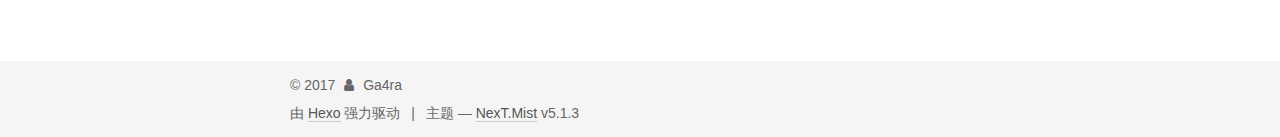
<file: 2017/11/21/概率论第四章-随机变量的数字特征/index.html>
<!DOCTYPE html>



  


<html class="theme-next mist use-motion" lang="zh-Hans">
<head>
  <meta charset="UTF-8"/>
<meta http-equiv="X-UA-Compatible" content="IE=edge" />
<meta name="viewport" content="width=device-width, initial-scale=1, maximum-scale=1"/>
<meta name="theme-color" content="#222">









<meta http-equiv="Cache-Control" content="no-transform" />
<meta http-equiv="Cache-Control" content="no-siteapp" />
















  
  
  <link href="/lib/fancybox/source/jquery.fancybox.css?v=2.1.5" rel="stylesheet" type="text/css" />







<link href="/lib/font-awesome/css/font-awesome.min.css?v=4.6.2" rel="stylesheet" type="text/css" />

<link href="/css/main.css?v=5.1.3" rel="stylesheet" type="text/css" />


  <link rel="apple-touch-icon" sizes="180x180" href="/images/apple-touch-icon-next.png?v=5.1.3">


  <link rel="icon" type="image/png" sizes="32x32" href="/images/favicon-32x32-next.png?v=5.1.3">


  <link rel="icon" type="image/png" sizes="16x16" href="/images/favicon-16x16-next.png?v=5.1.3">


  <link rel="mask-icon" href="/images/logo.svg?v=5.1.3" color="#222">





  <meta name="keywords" content="Hexo, NexT" />










<meta name="description" content="[TOC] 四  随机变量的数字特征1.数学期望离散型$$E(X)=\sum_{k=1}^{\infty}x_kp_k$$连续性 概率密度为 f(x)$$E(X)=\int_{-\infty}^{\infty}xf(x)d_x$$若X=g(x),则把上面二式x换为g(x)。 Z=g(X,Y),概率密度f(x,y),则$$E(Z)=E[g(X,Y)]=\int{-\infty}^{\infty}\i">
<meta property="og:type" content="article">
<meta property="og:title" content="Ga4ra &#39;s blog">
<meta property="og:url" content="http://yoursite.com/2017/11/21/概率论第四章-随机变量的数字特征/index.html">
<meta property="og:site_name" content="Ga4ra &#39;s blog">
<meta property="og:description" content="[TOC] 四  随机变量的数字特征1.数学期望离散型$$E(X)=\sum_{k=1}^{\infty}x_kp_k$$连续性 概率密度为 f(x)$$E(X)=\int_{-\infty}^{\infty}xf(x)d_x$$若X=g(x),则把上面二式x换为g(x)。 Z=g(X,Y),概率密度f(x,y),则$$E(Z)=E[g(X,Y)]=\int{-\infty}^{\infty}\i">
<meta property="og:locale" content="zh-Hans">
<meta property="og:updated_time" content="2017-11-21T06:34:48.028Z">
<meta name="twitter:card" content="summary">
<meta name="twitter:title" content="Ga4ra &#39;s blog">
<meta name="twitter:description" content="[TOC] 四  随机变量的数字特征1.数学期望离散型$$E(X)=\sum_{k=1}^{\infty}x_kp_k$$连续性 概率密度为 f(x)$$E(X)=\int_{-\infty}^{\infty}xf(x)d_x$$若X=g(x),则把上面二式x换为g(x)。 Z=g(X,Y),概率密度f(x,y),则$$E(Z)=E[g(X,Y)]=\int{-\infty}^{\infty}\i">



<script type="text/javascript" id="hexo.configurations">
  var NexT = window.NexT || {};
  var CONFIG = {
    root: '/',
    scheme: 'Mist',
    version: '5.1.3',
    sidebar: {"position":"left","display":"always","offset":12,"b2t":false,"scrollpercent":false,"onmobile":false},
    fancybox: true,
    tabs: true,
    motion: {"enable":true,"async":false,"transition":{"post_block":"fadeIn","post_header":"slideDownIn","post_body":"slideDownIn","coll_header":"slideLeftIn","sidebar":"slideUpIn"}},
    duoshuo: {
      userId: '0',
      author: '博主'
    },
    algolia: {
      applicationID: '',
      apiKey: '',
      indexName: '',
      hits: {"per_page":10},
      labels: {"input_placeholder":"Search for Posts","hits_empty":"We didn't find any results for the search: ${query}","hits_stats":"${hits} results found in ${time} ms"}
    }
  };
</script>



  <link rel="canonical" href="http://yoursite.com/2017/11/21/概率论第四章-随机变量的数字特征/"/>





  <title> | Ga4ra 's blog</title>
  








</head>

<body itemscope itemtype="http://schema.org/WebPage" lang="zh-Hans">

  
  
    
  

  <div class="container sidebar-position-left page-post-detail">
    <div class="headband"></div>

    <header id="header" class="header" itemscope itemtype="http://schema.org/WPHeader">
      <div class="header-inner"><div class="site-brand-wrapper">
  <div class="site-meta ">
    

    <div class="custom-logo-site-title">
      <a href="/"  class="brand" rel="start">
        <span class="logo-line-before"><i></i></span>
        <span class="site-title">Ga4ra 's blog</span>
        <span class="logo-line-after"><i></i></span>
      </a>
    </div>
      
        <p class="site-subtitle"></p>
      
  </div>

  <div class="site-nav-toggle">
    <button>
      <span class="btn-bar"></span>
      <span class="btn-bar"></span>
      <span class="btn-bar"></span>
    </button>
  </div>
</div>

<nav class="site-nav">
  

  
    <ul id="menu" class="menu">
      
        
        <li class="menu-item menu-item-home">
          <a href="/" rel="section">
            
              <i class="menu-item-icon fa fa-fw fa-question-circle"></i> <br />
            
            首页
          </a>
        </li>
      
        
        <li class="menu-item menu-item-tags">
          <a href="/tags" rel="section">
            
              <i class="menu-item-icon fa fa-fw fa-question-circle"></i> <br />
            
            标签
          </a>
        </li>
      
        
        <li class="menu-item menu-item-categories">
          <a href="/categories" rel="section">
            
              <i class="menu-item-icon fa fa-fw fa-question-circle"></i> <br />
            
            分类
          </a>
        </li>
      
        
        <li class="menu-item menu-item-archives">
          <a href="/archives" rel="section">
            
              <i class="menu-item-icon fa fa-fw fa-question-circle"></i> <br />
            
            归档
          </a>
        </li>
      

      
    </ul>
  

  
</nav>



 </div>
    </header>

    <main id="main" class="main">
      <div class="main-inner">
        <div class="content-wrap">
          <div id="content" class="content">
            

  <div id="posts" class="posts-expand">
    

  

  
  
  

  <article class="post post-type-normal" itemscope itemtype="http://schema.org/Article">
  
  
  
  <div class="post-block">
    <link itemprop="mainEntityOfPage" href="http://yoursite.com/2017/11/21/概率论第四章-随机变量的数字特征/">

    <span hidden itemprop="author" itemscope itemtype="http://schema.org/Person">
      <meta itemprop="name" content="Ga4ra">
      <meta itemprop="description" content="">
      <meta itemprop="image" content="/images/avatar.gif">
    </span>

    <span hidden itemprop="publisher" itemscope itemtype="http://schema.org/Organization">
      <meta itemprop="name" content="Ga4ra 's blog">
    </span>

    
      <header class="post-header">

        
        
          <h1 class="post-title" itemprop="name headline"></h1>
        

        <div class="post-meta">
          <span class="post-time">
            
              <span class="post-meta-item-icon">
                <i class="fa fa-calendar-o"></i>
              </span>
              
                <span class="post-meta-item-text">发表于</span>
              
              <time title="创建于" itemprop="dateCreated datePublished" datetime="2017-11-21T14:57:10+08:00">
                2017-11-21
              </time>
            

            

            
          </span>

          

          
            
          

          
          

          

          

          

        </div>
      </header>
    

    
    
    
    <div class="post-body" itemprop="articleBody">

      
      

      
        <p>[TOC]</p>
<h1 id="四-随机变量的数字特征"><a href="#四-随机变量的数字特征" class="headerlink" title="四  随机变量的数字特征"></a>四  随机变量的数字特征</h1><h2 id="1-数学期望"><a href="#1-数学期望" class="headerlink" title="1.数学期望"></a>1.数学期望</h2><p>离散型<br>$$<br>E(X)=\sum_{k=1}^{\infty}x_kp_k<br>$$<br>连续性</p>
<p>概率密度为 f(x)<br>$$<br>E(X)=\int_{-\infty}^{\infty}xf(x)d_x<br>$$<br>若X=g(x),则把上面二式x换为g(x)。</p>
<p>Z=g(X,Y),概率密度f(x,y),则<br>$$<br>E(Z)=E[g(X,Y)]=\int<em>{-\infty}^{\infty}\int</em>{-\infty}^{\infty}g(x,y)f(x,y)d_xd_y<br>$$</p>
<h3 id="1-1-性质"><a href="#1-1-性质" class="headerlink" title="1.1 性质"></a>1.1 性质</h3><ul>
<li>C是常数，E(C)=C。</li>
<li>E(CX)=C E(X)</li>
<li>E(X+Y)=E(X)+E(Y)</li>
<li>X,Y相互独立，则E(XY)=E(X)E(Y)</li>
</ul>
<h2 id="2-方差"><a href="#2-方差" class="headerlink" title="2 方差"></a>2 方差</h2><p>定义：若E{ [X-E(X)]^2^ }存在，则为X的方差，记为D(X)或Var(X).</p>
<p>标准差（或均方差）$\sigma(X)=\sqrt{D(x)}$</p>
<p>离散型<br>$$<br>D(X)=\sum_{k=1}^{\infty}[x-E(X)]^2f(x)d<em>x<br>$$<br>连续型<br>$$<br>D(X)=\int</em>{-\infty}^{\infty}[x-E(X)]^2f(x)d_x<br>$$<br>D(X)=E(X^2^)-[E(X)]^2^</p>
<h3 id="2-1-方差性质"><a href="#2-1-方差性质" class="headerlink" title="2.1 方差性质"></a>2.1 方差性质</h3><p>X具有（0，1）分布，X~$\pi(\lambda)$   E(X)=D(X)=$\lambda$   </p>
<p>X~U(a,b)  E(X)=$\frac{a+b}{2}$   D(X)=$\frac{(b-a)^2}{12}$ </p>
<p>X~b(n,p)    E(X)=np  D(X)=np(1-p)</p>
<p>X~N($\mu$,$\sigma^2$)  E(X)=$\mu$    D(X)=$\sigma^2$ </p>
<p>X服从指数分布，则其概率密度<br>$$<br>\begin{eqnarray}<br>f(x)=<br>\begin{cases}<br>\frac{1}{\theta} &amp; x&gt;0 \<br>0  &amp;  x\le0\<br>\end{cases}<br>\end{eqnarray}<br>$$<br>E(X)=$\theta$   D(X)=$\theta^2$</p>
<ul>
<li>C是常数,则D(C)=0</li>
<li>D(CX)=C^2^ D(X)   D(X+C)=D(X)</li>
<li>D(X+Y)=D(X)+D(Y)+2E{ ( X-E(X) ) (Y-E(Y) ) },若X,Y相互独立，则 D(X+Y)=D(X)+D(Y)</li>
<li>D(X)=0 $\Longleftrightarrow$ P{X=E(X)}=1</li>
</ul>
<h3 id="2-2-Chebyshev不等式"><a href="#2-2-Chebyshev不等式" class="headerlink" title="2.2 Chebyshev不等式"></a>2.2 Chebyshev不等式</h3><p>E(X)=$\mu$, D(X)=$\sigma^2$ ,对于任意正数$\varepsilon$ ,P{|X-$\mu$|$\ge\varepsilon$}$\le\frac{\sigma^2}{\varepsilon^2}$ ，或者</p>
<p>P{|X-$\mu$|$&lt;\varepsilon$}$\ge1-\frac{\sigma^2}{\varepsilon^2}$ </p>
<h2 id="3-协方差及相关系数"><a href="#3-协方差及相关系数" class="headerlink" title="3 协方差及相关系数"></a>3 协方差及相关系数</h2><p>若X,Y相互独立，则E{[X-E(X)][Y-E(Y)]}=0,即X与Y的协方差，记为Cov(X,Y),为0。</p>
<p>Cov(X,Y)=E{[X-E(X)][Y-E(Y)]}</p>
<p>X与Y的相关系数$\rho_{XY}$=$\frac{Cov(X,Y)}{\sqrt{D(X)}\sqrt{D(Y)}}$ </p>
<p>Cov(X,Y)=Cov(Y,X)  Cov(X,X)=D(X)</p>
<p>D(X+Y)=D(X)+D(Y)+2Cov(x,y)</p>
<p>Cov(X,Y)=E(XY)-E(X)E(Y)   #常用于计算协方差</p>
<h3 id="3-1-协方差性质"><a href="#3-1-协方差性质" class="headerlink" title="3.1 协方差性质"></a>3.1 协方差性质</h3><ul>
<li>Cov(aX,bY)=abCov(X,Y)</li>
<li>Cov($X_1+X_2$,$Y$)=Cov($X_1,Y$)+Cov($X_2,Y$) </li>
</ul>
<h3 id="3-2-协方差定理"><a href="#3-2-协方差定理" class="headerlink" title="3.2 协方差定理"></a>3.2 协方差定理</h3><p>$|\rho_{XY}|\le1$</p>
<p>$|\rho_{XY}|\Longleftrightarrow$ 存在常数a，b，使$P {Y=a+bX}=1$ </p>
<h2 id="4-矩、协方差定理"><a href="#4-矩、协方差定理" class="headerlink" title="4 矩、协方差定理"></a>4 矩、协方差定理</h2>
      
    </div>
    
    
    

    

    

    

    <footer class="post-footer">
      

      
      
      

      
        <div class="post-nav">
          <div class="post-nav-next post-nav-item">
            
              <a href="/2017/11/07/搭建独立博客/" rel="next" title="">
                <i class="fa fa-chevron-left"></i> 
              </a>
            
          </div>

          <span class="post-nav-divider"></span>

          <div class="post-nav-prev post-nav-item">
            
          </div>
        </div>
      

      
      
    </footer>
  </div>
  
  
  
  </article>



    <div class="post-spread">
      
    </div>
  </div>


          </div>
          


          

  



        </div>
        
          
  
  <div class="sidebar-toggle">
    <div class="sidebar-toggle-line-wrap">
      <span class="sidebar-toggle-line sidebar-toggle-line-first"></span>
      <span class="sidebar-toggle-line sidebar-toggle-line-middle"></span>
      <span class="sidebar-toggle-line sidebar-toggle-line-last"></span>
    </div>
  </div>

  <aside id="sidebar" class="sidebar">
    
    <div class="sidebar-inner">

      

      
        <ul class="sidebar-nav motion-element">
          <li class="sidebar-nav-toc sidebar-nav-active" data-target="post-toc-wrap">
            文章目录
          </li>
          <li class="sidebar-nav-overview" data-target="site-overview-wrap">
            站点概览
          </li>
        </ul>
      

      <section class="site-overview-wrap sidebar-panel">
        <div class="site-overview">
          <div class="site-author motion-element" itemprop="author" itemscope itemtype="http://schema.org/Person">
            
              <p class="site-author-name" itemprop="name">Ga4ra</p>
              <p class="site-description motion-element" itemprop="description">以无法为有法 以无限为有限</p>
          </div>

          <nav class="site-state motion-element">

            
              <div class="site-state-item site-state-posts">
              
                <a href="/archives">
              
                  <span class="site-state-item-count">3</span>
                  <span class="site-state-item-name">日志</span>
                </a>
              </div>
            

            

            

          </nav>

          

          <div class="links-of-author motion-element">
            
              
                <span class="links-of-author-item">
                  <a href="https://github.com/Ga4ra" target="_blank" title="GitHub">
                    
                      <i class="fa fa-fw fa-globe"></i>GitHub</a>
                </span>
              
                <span class="links-of-author-item">
                  <a href="mailto:774853330@qq.com" target="_blank" title="E-Mail">
                    
                      <i class="fa fa-fw fa-globe"></i>E-Mail</a>
                </span>
              
            
          </div>

          
          

          
          

          

        </div>
      </section>

      
      <!--noindex-->
        <section class="post-toc-wrap motion-element sidebar-panel sidebar-panel-active">
          <div class="post-toc">

            
              
            

            
              <div class="post-toc-content"><ol class="nav"><li class="nav-item nav-level-1"><a class="nav-link" href="#四-随机变量的数字特征"><span class="nav-number">1.</span> <span class="nav-text">四  随机变量的数字特征</span></a><ol class="nav-child"><li class="nav-item nav-level-2"><a class="nav-link" href="#1-数学期望"><span class="nav-number">1.1.</span> <span class="nav-text">1.数学期望</span></a><ol class="nav-child"><li class="nav-item nav-level-3"><a class="nav-link" href="#1-1-性质"><span class="nav-number">1.1.1.</span> <span class="nav-text">1.1 性质</span></a></li></ol></li><li class="nav-item nav-level-2"><a class="nav-link" href="#2-方差"><span class="nav-number">1.2.</span> <span class="nav-text">2 方差</span></a><ol class="nav-child"><li class="nav-item nav-level-3"><a class="nav-link" href="#2-1-方差性质"><span class="nav-number">1.2.1.</span> <span class="nav-text">2.1 方差性质</span></a></li><li class="nav-item nav-level-3"><a class="nav-link" href="#2-2-Chebyshev不等式"><span class="nav-number">1.2.2.</span> <span class="nav-text">2.2 Chebyshev不等式</span></a></li></ol></li><li class="nav-item nav-level-2"><a class="nav-link" href="#3-协方差及相关系数"><span class="nav-number">1.3.</span> <span class="nav-text">3 协方差及相关系数</span></a><ol class="nav-child"><li class="nav-item nav-level-3"><a class="nav-link" href="#3-1-协方差性质"><span class="nav-number">1.3.1.</span> <span class="nav-text">3.1 协方差性质</span></a></li><li class="nav-item nav-level-3"><a class="nav-link" href="#3-2-协方差定理"><span class="nav-number">1.3.2.</span> <span class="nav-text">3.2 协方差定理</span></a></li></ol></li><li class="nav-item nav-level-2"><a class="nav-link" href="#4-矩、协方差定理"><span class="nav-number">1.4.</span> <span class="nav-text">4 矩、协方差定理</span></a></li></ol></li></ol></div>
            

          </div>
        </section>
      <!--/noindex-->
      

      

    </div>
  </aside>


        
      </div>
    </main>

    <footer id="footer" class="footer">
      <div class="footer-inner">
        <div class="copyright">&copy; <span itemprop="copyrightYear">2017</span>
  <span class="with-love">
    <i class="fa fa-user"></i>
  </span>
  <span class="author" itemprop="copyrightHolder">Ga4ra</span>

  
</div>


  <div class="powered-by">由 <a class="theme-link" target="_blank" href="https://hexo.io">Hexo</a> 强力驱动</div>



  <span class="post-meta-divider">|</span>



  <div class="theme-info">主题 &mdash; <a class="theme-link" target="_blank" href="https://github.com/iissnan/hexo-theme-next">NexT.Mist</a> v5.1.3</div>




        







        
      </div>
    </footer>

    
      <div class="back-to-top">
        <i class="fa fa-arrow-up"></i>
        
      </div>
    

    

  </div>

  

<script type="text/javascript">
  if (Object.prototype.toString.call(window.Promise) !== '[object Function]') {
    window.Promise = null;
  }
</script>









  












  
  
    <script type="text/javascript" src="/lib/jquery/index.js?v=2.1.3"></script>
  

  
  
    <script type="text/javascript" src="/lib/fastclick/lib/fastclick.min.js?v=1.0.6"></script>
  

  
  
    <script type="text/javascript" src="/lib/jquery_lazyload/jquery.lazyload.js?v=1.9.7"></script>
  

  
  
    <script type="text/javascript" src="/lib/velocity/velocity.min.js?v=1.2.1"></script>
  

  
  
    <script type="text/javascript" src="/lib/velocity/velocity.ui.min.js?v=1.2.1"></script>
  

  
  
    <script type="text/javascript" src="/lib/fancybox/source/jquery.fancybox.pack.js?v=2.1.5"></script>
  


  


  <script type="text/javascript" src="/js/src/utils.js?v=5.1.3"></script>

  <script type="text/javascript" src="/js/src/motion.js?v=5.1.3"></script>



  
  

  
  <script type="text/javascript" src="/js/src/scrollspy.js?v=5.1.3"></script>
<script type="text/javascript" src="/js/src/post-details.js?v=5.1.3"></script>



  


  <script type="text/javascript" src="/js/src/bootstrap.js?v=5.1.3"></script>



  


  




	





  





  












  





  

  

  

  
  

  

  

  

</body>
</html>
</file>
<file: css/main.css>
/* normalize.css v3.0.2 | MIT License | git.io/normalize */
html {
  font-family: sans-serif; /* 1 */
  -ms-text-size-adjust: 100%; /* 2 */
  -webkit-text-size-adjust: 100%; /* 2 */
}
body {
  margin: 0;
}
article,
aside,
details,
figcaption,
figure,
footer,
header,
hgroup,
main,
menu,
nav,
section,
summary {
  display: block;
}
audio,
canvas,
progress,
video {
  display: inline-block; /* 1 */
  vertical-align: baseline; /* 2 */
}
audio:not([controls]) {
  display: none;
  height: 0;
}
[hidden],
template {
  display: none;
}
a {
  background-color: transparent;
}
a:active,
a:hover {
  outline: 0;
}
abbr[title] {
  border-bottom: 1px dotted;
}
b,
strong {
  font-weight: bold;
}
dfn {
  font-style: italic;
}
h1 {
  font-size: 2em;
  margin: 0.67em 0;
}
mark {
  background: #ff0;
  color: #000;
}
small {
  font-size: 80%;
}
sub,
sup {
  font-size: 75%;
  line-height: 0;
  position: relative;
  vertical-align: baseline;
}
sup {
  top: -0.5em;
}
sub {
  bottom: -0.25em;
}
img {
  border: 0;
}
svg:not(:root) {
  overflow: hidden;
}
figure {
  margin: 1em 40px;
}
hr {
  -moz-box-sizing: content-box;
  box-sizing: content-box;
  height: 0;
}
pre {
  overflow: auto;
}
code,
kbd,
pre,
samp {
  font-family: monospace, monospace;
  font-size: 1em;
}
button,
input,
optgroup,
select,
textarea {
  color: inherit; /* 1 */
  font: inherit; /* 2 */
  margin: 0; /* 3 */
}
button {
  overflow: visible;
}
button,
select {
  text-transform: none;
}
button,
html input[type="button"],
input[type="reset"],
input[type="submit"] {
  -webkit-appearance: button; /* 2 */
  cursor: pointer; /* 3 */
}
button[disabled],
html input[disabled] {
  cursor: default;
}
button::-moz-focus-inner,
input::-moz-focus-inner {
  border: 0;
  padding: 0;
}
input {
  line-height: normal;
}
input[type="checkbox"],
input[type="radio"] {
  box-sizing: border-box; /* 1 */
  padding: 0; /* 2 */
}
input[type="number"]::-webkit-inner-spin-button,
input[type="number"]::-webkit-outer-spin-button {
  height: auto;
}
input[type="search"] {
  -webkit-appearance: textfield; /* 1 */
  -moz-box-sizing: content-box;
  -webkit-box-sizing: content-box; /* 2 */
  box-sizing: content-box;
}
input[type="search"]::-webkit-search-cancel-button,
input[type="search"]::-webkit-search-decoration {
  -webkit-appearance: none;
}
fieldset {
  border: 1px solid #c0c0c0;
  margin: 0 2px;
  padding: 0.35em 0.625em 0.75em;
}
legend {
  border: 0; /* 1 */
  padding: 0; /* 2 */
}
textarea {
  overflow: auto;
}
optgroup {
  font-weight: bold;
}
table {
  border-collapse: collapse;
  border-spacing: 0;
}
td,
th {
  padding: 0;
}
::selection {
  background: #262a30;
  color: #fff;
}
body {
  position: relative;
  font-family: 'Lato', "PingFang SC", "Microsoft YaHei", sans-serif;
  font-size: 14px;
  line-height: 2;
  color: #555;
  background: #fff;
}
@media (max-width: 767px) {
  body {
    padding-right: 0 !important;
  }
}
@media (min-width: 768px) and (max-width: 991px) {
  body {
    padding-right: 0 !important;
  }
}
@media (min-width: 1600px) {
  body {
    font-size: 16px;
  }
}
h1,
h2,
h3,
h4,
h5,
h6 {
  margin: 0;
  padding: 0;
  font-weight: bold;
  line-height: 1.5;
  font-family: 'Lato', "PingFang SC", "Microsoft YaHei", sans-serif;
}
h2,
h3,
h4,
h5,
h6 {
  margin: 20px 0 15px;
}
h1 {
  font-size: 24px;
}
@media (max-width: 767px) {
  h1 {
    font-size: 20px;
  }
}
h2 {
  font-size: 22px;
}
@media (max-width: 767px) {
  h2 {
    font-size: 18px;
  }
}
h3 {
  font-size: 20px;
}
@media (max-width: 767px) {
  h3 {
    font-size: 16px;
  }
}
h4 {
  font-size: 18px;
}
@media (max-width: 767px) {
  h4 {
    font-size: 14px;
  }
}
h5 {
  font-size: 16px;
}
@media (max-width: 767px) {
  h5 {
    font-size: 12px;
  }
}
h6 {
  font-size: 14px;
}
@media (max-width: 767px) {
  h6 {
    font-size: 10px;
  }
}
p {
  margin: 0 0 20px 0;
}
a {
  color: #555;
  text-decoration: none;
  outline: none;
  border-bottom: 1px solid #999;
  word-wrap: break-word;
}
a:hover {
  color: #222;
  border-bottom-color: #222;
}
blockquote {
  margin: 0;
  padding: 0;
}
img {
  display: block;
  margin: auto;
  max-width: 100%;
  height: auto;
}
hr {
  margin: 40px 0;
  height: 3px;
  border: none;
  background-color: #ddd;
  background-image: repeating-linear-gradient(-45deg, #fff, #fff 4px, transparent 4px, transparent 8px);
}
blockquote {
  padding: 0 15px;
  color: #666;
  border-left: 4px solid #ddd;
}
blockquote cite::before {
  content: "-";
  padding: 0 5px;
}
dt {
  font-weight: 700;
}
dd {
  margin: 0;
  padding: 0;
}
kbd {
  border: 1px solid #ccc;
  border-radius: 0.2em;
  box-shadow: 0.1em 0.1em 0.2em rgba(0,0,0,0.1);
  background-color: #f9f9f9;
  font-family: inherit;
  background-image: -webkit-linear-gradient(top, #eee, #fff, #eee);
  padding: 0.1em 0.3em;
  white-space: nowrap;
}
.text-left {
  text-align: left;
}
.text-center {
  text-align: center;
}
.text-right {
  text-align: right;
}
.text-justify {
  text-align: justify;
}
.text-nowrap {
  white-space: nowrap;
}
.text-lowercase {
  text-transform: lowercase;
}
.text-uppercase {
  text-transform: uppercase;
}
.text-capitalize {
  text-transform: capitalize;
}
.center-block {
  display: block;
  margin-left: auto;
  margin-right: auto;
}
.clearfix:before,
.clearfix:after {
  content: " ";
  display: table;
}
.clearfix:after {
  clear: both;
}
.pullquote {
  width: 45%;
}
.pullquote.left {
  float: left;
  margin-left: 5px;
  margin-right: 10px;
}
.pullquote.right {
  float: right;
  margin-left: 10px;
  margin-right: 5px;
}
.affix.affix.affix {
  position: fixed;
}
.translation {
  margin-top: -20px;
  font-size: 14px;
  color: #999;
}
.scrollbar-measure {
  width: 100px;
  height: 100px;
  overflow: scroll;
  position: absolute;
  top: -9999px;
}
.use-motion .motion-element {
  opacity: 0;
}
table {
  margin: 20px 0;
  width: 100%;
  border-collapse: collapse;
  border-spacing: 0;
  border: 1px solid #ddd;
  font-size: 14px;
  table-layout: fixed;
  word-wrap: break-all;
}
table>tbody>tr:nth-of-type(odd) {
  background-color: #f9f9f9;
}
table>tbody>tr:hover {
  background-color: #f5f5f5;
}
caption,
th,
td {
  padding: 8px;
  text-align: left;
  vertical-align: middle;
  font-weight: normal;
}
th,
td {
  border-bottom: 3px solid #ddd;
  border-right: 1px solid #eee;
}
th {
  padding-bottom: 10px;
  font-weight: 700;
}
td {
  border-bottom-width: 1px;
}
html,
body {
  height: 100%;
}
.container {
  position: relative;
  min-height: 100%;
}
.header-inner {
  margin: 0 auto;
  padding: 100px 0 70px;
  width: 700px;
}
@media (min-width: 1600px) {
  .container .header-inner {
    width: 900px;
  }
}
.main {
  padding-bottom: 150px;
}
.main-inner {
  margin: 0 auto;
  width: 700px;
}
@media (min-width: 1600px) {
  .container .main-inner {
    width: 900px;
  }
}
.footer {
  position: absolute;
  left: 0;
  bottom: 0;
  width: 100%;
  min-height: 50px;
}
.footer-inner {
  box-sizing: border-box;
  margin: 20px auto;
  width: 700px;
}
@media (min-width: 1600px) {
  .container .footer-inner {
    width: 900px;
  }
}
pre,
.highlight {
  overflow: auto;
  margin: 20px 0;
  padding: 0;
  font-size: 13px;
  color: #4d4d4c;
  background: #f7f7f7;
  line-height: 1.6;
}
pre,
code {
  font-family: consolas, Menlo, "PingFang SC", "Microsoft YaHei", monospace;
}
code {
  padding: 2px 4px;
  word-wrap: break-word;
  color: #555;
  background: #eee;
  border-radius: 3px;
  font-size: 13px;
}
pre {
  padding: 10px;
}
pre code {
  padding: 0;
  color: #4d4d4c;
  background: none;
  text-shadow: none;
}
.highlight {
  border-radius: 1px;
}
.highlight pre {
  border: none;
  margin: 0;
  padding: 10px 0;
}
.highlight table {
  margin: 0;
  width: auto;
  border: none;
}
.highlight td {
  border: none;
  padding: 0;
}
.highlight figcaption {
  font-size: 1em;
  color: #4d4d4c;
  line-height: 1em;
  margin-bottom: 1em;
}
.highlight figcaption:before,
.highlight figcaption:after {
  content: " ";
  display: table;
}
.highlight figcaption:after {
  clear: both;
}
.highlight figcaption a {
  float: right;
  color: #4d4d4c;
}
.highlight figcaption a:hover {
  border-bottom-color: #4d4d4c;
}
.highlight .gutter pre {
  padding-left: 10px;
  padding-right: 10px;
  color: #869194;
  text-align: right;
  background-color: #eff2f3;
}
.highlight .code pre {
  width: 100%;
  padding-left: 10px;
  padding-right: 10px;
  background-color: #f7f7f7;
}
.highlight .line {
  height: 20px;
}
.gutter {
  -webkit-user-select: none;
  -moz-user-select: none;
  -ms-user-select: none;
  user-select: none;
}
.gist table {
  width: auto;
}
.gist table td {
  border: none;
}
pre .deletion {
  background: #fdd;
}
pre .addition {
  background: #dfd;
}
pre .meta {
  color: #8959a8;
}
pre .comment {
  color: #8e908c;
}
pre .variable,
pre .attribute,
pre .tag,
pre .regexp,
pre .ruby .constant,
pre .xml .tag .title,
pre .xml .pi,
pre .xml .doctype,
pre .html .doctype,
pre .css .id,
pre .css .class,
pre .css .pseudo {
  color: #c82829;
}
pre .number,
pre .preprocessor,
pre .built_in,
pre .literal,
pre .params,
pre .constant,
pre .command {
  color: #f5871f;
}
pre .ruby .class .title,
pre .css .rules .attribute,
pre .string,
pre .value,
pre .inheritance,
pre .header,
pre .ruby .symbol,
pre .xml .cdata,
pre .special,
pre .number,
pre .formula {
  color: #718c00;
}
pre .title,
pre .css .hexcolor {
  color: #3e999f;
}
pre .function,
pre .python .decorator,
pre .python .title,
pre .ruby .function .title,
pre .ruby .title .keyword,
pre .perl .sub,
pre .javascript .title,
pre .coffeescript .title {
  color: #4271ae;
}
pre .keyword,
pre .javascript .function {
  color: #8959a8;
}
.full-image.full-image.full-image {
  border: none;
  max-width: 100%;
  width: auto;
  margin: 20px auto;
}
@media (min-width: 992px) {
  .full-image.full-image.full-image {
    max-width: none;
    width: 110%;
    margin: 25px -5%;
  }
}
.blockquote-center,
.page-home .post-type-quote blockquote,
.page-post-detail .post-type-quote blockquote {
  position: relative;
  margin: 40px 0;
  padding: 0;
  border-left: none;
  text-align: center;
}
.blockquote-center::before,
.page-home .post-type-quote blockquote::before,
.page-post-detail .post-type-quote blockquote::before,
.blockquote-center::after,
.page-home .post-type-quote blockquote::after,
.page-post-detail .post-type-quote blockquote::after {
  position: absolute;
  content: ' ';
  display: block;
  width: 100%;
  height: 24px;
  opacity: 0.2;
  background-repeat: no-repeat;
  background-position: 0 -6px;
  background-size: 22px 22px;
}
.blockquote-center::before,
.page-home .post-type-quote blockquote::before,
.page-post-detail .post-type-quote blockquote::before {
  top: -20px;
  background-image: url("../images/quote-l.svg");
  border-top: 1px solid #ccc;
}
.blockquote-center::after,
.page-home .post-type-quote blockquote::after,
.page-post-detail .post-type-quote blockquote::after {
  bottom: -20px;
  background-image: url("../images/quote-r.svg");
  border-bottom: 1px solid #ccc;
  background-position: 100% 8px;
}
.blockquote-center p,
.page-home .post-type-quote blockquote p,
.page-post-detail .post-type-quote blockquote p,
.blockquote-center div,
.page-home .post-type-quote blockquote div,
.page-post-detail .post-type-quote blockquote div {
  text-align: center;
}
.post .post-body .group-picture img {
  box-sizing: border-box;
  padding: 0 3px;
  border: none;
}
.post .group-picture-row {
  overflow: hidden;
  margin-top: 6px;
}
.post .group-picture-row:first-child {
  margin-top: 0;
}
.post .group-picture-column {
  float: left;
}
.page-post-detail .post-body .group-picture-column {
  float: none;
  margin-top: 10px;
  width: auto !important;
}
.page-post-detail .post-body .group-picture-column img {
  margin: 0 auto;
}
.page-archive .group-picture-container {
  overflow: hidden;
}
.page-archive .group-picture-row {
  float: left;
}
.page-archive .group-picture-row:first-child {
  margin-top: 6px;
}
.page-archive .group-picture-column {
  max-width: 150px;
  max-height: 150px;
}
.post-body .note {
  position: relative;
  padding: 15px;
  margin-bottom: 20px;
  border: 1px solid #eee;
  border-left-width: 5px;
  border-radius: 3px;
}
.post-body .note h2,
.post-body .note h3,
.post-body .note h4,
.post-body .note h5,
.post-body .note h6 {
  margin-top: 0;
  margin-bottom: 0;
  border-bottom: initial;
  padding-top: 0 !important;
}
.post-body .note p:first-child,
.post-body .note ul:first-child,
.post-body .note ol:first-child,
.post-body .note table:first-child,
.post-body .note pre:first-child,
.post-body .note blockquote:first-child {
  margin-top: 0;
}
.post-body .note p:last-child,
.post-body .note ul:last-child,
.post-body .note ol:last-child,
.post-body .note table:last-child,
.post-body .note pre:last-child,
.post-body .note blockquote:last-child {
  margin-bottom: 0;
}
.post-body .note.default {
  border-left-color: #777;
}
.post-body .note.default h2,
.post-body .note.default h3,
.post-body .note.default h4,
.post-body .note.default h5,
.post-body .note.default h6 {
  color: #777;
}
.post-body .note.primary {
  border-left-color: #6f42c1;
}
.post-body .note.primary h2,
.post-body .note.primary h3,
.post-body .note.primary h4,
.post-body .note.primary h5,
.post-body .note.primary h6 {
  color: #6f42c1;
}
.post-body .note.info {
  border-left-color: #428bca;
}
.post-body .note.info h2,
.post-body .note.info h3,
.post-body .note.info h4,
.post-body .note.info h5,
.post-body .note.info h6 {
  color: #428bca;
}
.post-body .note.success {
  border-left-color: #5cb85c;
}
.post-body .note.success h2,
.post-body .note.success h3,
.post-body .note.success h4,
.post-body .note.success h5,
.post-body .note.success h6 {
  color: #5cb85c;
}
.post-body .note.warning {
  border-left-color: #f0ad4e;
}
.post-body .note.warning h2,
.post-body .note.warning h3,
.post-body .note.warning h4,
.post-body .note.warning h5,
.post-body .note.warning h6 {
  color: #f0ad4e;
}
.post-body .note.danger {
  border-left-color: #d9534f;
}
.post-body .note.danger h2,
.post-body .note.danger h3,
.post-body .note.danger h4,
.post-body .note.danger h5,
.post-body .note.danger h6 {
  color: #d9534f;
}
.post-body .label {
  display: inline;
  padding: 0 2px;
  white-space: nowrap;
}
.post-body .label.default {
  background-color: #f0f0f0;
}
.post-body .label.primary {
  background-color: #efe6f7;
}
.post-body .label.info {
  background-color: #e5f2f8;
}
.post-body .label.success {
  background-color: #e7f4e9;
}
.post-body .label.warning {
  background-color: #fcf6e1;
}
.post-body .label.danger {
  background-color: #fae8eb;
}
.post-body .tabs {
  position: relative;
  display: block;
  margin-bottom: 20px;
  padding-top: 10px;
}
.post-body .tabs ul.nav-tabs {
  margin: 0;
  padding: 0;
  display: flex;
  margin-bottom: -1px;
}
@media (max-width: 413px) {
  .post-body .tabs ul.nav-tabs {
    display: block;
    margin-bottom: 5px;
  }
}
.post-body .tabs ul.nav-tabs li.tab {
  list-style-type: none !important;
  margin: 0 0.25em 0 0;
  border-top: 3px solid transparent;
  border-left: 1px solid transparent;
  border-right: 1px solid transparent;
}
@media (max-width: 413px) {
  .post-body .tabs ul.nav-tabs li.tab {
    margin: initial;
    border-top: 1px solid transparent;
    border-left: 3px solid transparent;
    border-right: 1px solid transparent;
    border-bottom: 1px solid transparent;
  }
}
.post-body .tabs ul.nav-tabs li.tab a {
  outline: 0;
  border-bottom: initial;
  display: block;
  line-height: 1.8em;
  padding: 0.25em 0.75em;
  transition-duration: 0.2s;
  transition-timing-function: ease-out;
  transition-delay: 0s;
}
.post-body .tabs ul.nav-tabs li.tab a i {
  width: 1.285714285714286em;
}
.post-body .tabs ul.nav-tabs li.tab.active {
  border-top: 3px solid #fc6423;
  border-left: 1px solid #ddd;
  border-right: 1px solid #ddd;
  background-color: #fff;
}
@media (max-width: 413px) {
  .post-body .tabs ul.nav-tabs li.tab.active {
    border-top: 1px solid #ddd;
    border-left: 3px solid #fc6423;
    border-right: 1px solid #ddd;
    border-bottom: 1px solid #ddd;
  }
}
.post-body .tabs ul.nav-tabs li.tab.active a {
  cursor: default;
  color: #555;
}
.post-body .tabs .tab-content {
  background-color: #fff;
}
.post-body .tabs .tab-content .tab-pane {
  border: 1px solid #ddd;
  padding: 20px 20px 0 20px;
}
.post-body .tabs .tab-content .tab-pane:not(.active) {
  display: none !important;
}
.post-body .tabs .tab-content .tab-pane.active {
  display: block !important;
}
.btn {
  display: inline-block;
  padding: 0 20px;
  font-size: 14px;
  color: #555;
  background: transparent;
  border: 2px solid #222;
  text-decoration: none;
  border-radius: 0;
  transition-property: background-color;
  transition-duration: 0.2s;
  transition-timing-function: ease-in-out;
  transition-delay: 0s;
  line-height: 2;
}
.btn:hover {
  border-color: #222;
  color: #222;
  background: #fff;
}
.btn +.btn {
  margin: 0 0 8px 8px;
}
.btn .fa-fw {
  width: 1.285714285714286em;
  text-align: left;
}
.btn-bar {
  display: block;
  width: 22px;
  height: 2px;
  background: #555;
  border-radius: 1px;
}
.btn-bar+.btn-bar {
  margin-top: 4px;
}
.pagination {
  margin: 120px 0 40px;
  text-align: center;
  border-top: 1px solid #eee;
}
.page-number-basic,
.pagination .prev,
.pagination .next,
.pagination .page-number,
.pagination .space {
  display: inline-block;
  position: relative;
  top: -1px;
  margin: 0 10px;
  padding: 0 11px;
}
@media (max-width: 767px) {
  .page-number-basic,
  .pagination .prev,
  .pagination .next,
  .pagination .page-number,
  .pagination .space {
    margin: 0 5px;
  }
}
.pagination .prev,
.pagination .next,
.pagination .page-number {
  border-bottom: 0;
  border-top: 1px solid #eee;
  transition-property: border-color;
  transition-duration: 0.2s;
  transition-timing-function: ease-in-out;
  transition-delay: 0s;
}
.pagination .prev:hover,
.pagination .next:hover,
.pagination .page-number:hover {
  border-top-color: #222;
}
.pagination .space {
  padding: 0;
  margin: 0;
}
.pagination .prev {
  margin-left: 0;
}
.pagination .next {
  margin-right: 0;
}
.pagination .page-number.current {
  color: #fff;
  background: #ccc;
  border-top-color: #ccc;
}
@media (max-width: 767px) {
  .pagination {
    border-top: none;
  }
  .pagination .prev,
  .pagination .next,
  .pagination .page-number {
    margin-bottom: 10px;
    border-top: 0;
    border-bottom: 1px solid #eee;
    padding: 0 10px;
  }
  .pagination .prev:hover,
  .pagination .next:hover,
  .pagination .page-number:hover {
    border-bottom-color: #222;
  }
}
.comments {
  margin: 60px 20px 0;
}
.tag-cloud {
  text-align: center;
}
.tag-cloud a {
  display: inline-block;
  margin: 10px;
}
.back-to-top {
  box-sizing: border-box;
  position: fixed;
  bottom: -100px;
  right: 30px;
  z-index: 1050;
  padding: 0 6px;
  width: 24px;
  background: #222;
  font-size: 12px;
  opacity: 1;
  color: #fff;
  cursor: pointer;
  text-align: center;
  -webkit-transform: translateZ(0);
  transition-property: bottom;
  transition-duration: 0.2s;
  transition-timing-function: ease-in-out;
  transition-delay: 0s;
}
@media (min-width: 768px) and (max-width: 991px) {
  .back-to-top {
    display: none !important;
  }
}
@media (max-width: 767px) {
  .back-to-top {
    display: none !important;
  }
}
.back-to-top.back-to-top-on {
  bottom: 19px;
}
.header {
  background: transparent;
}
.header-inner {
  position: relative;
}
.headband {
  height: 3px;
  background: #222;
}
.site-meta {
  margin: 0;
  text-align: left;
}
@media (max-width: 767px) {
  .site-meta {
    text-align: center;
  }
}
.brand {
  position: relative;
  display: inline-block;
  padding: 0 40px;
  color: #222;
  background: #222;
  border-bottom: none;
}
.brand:hover {
  color: #222;
}
.logo {
  display: inline-block;
  margin-right: 5px;
  line-height: 36px;
  vertical-align: top;
}
.site-title {
  display: inline-block;
  vertical-align: top;
  line-height: 36px;
  font-size: 20px;
  font-weight: normal;
  font-family: 'Lato', "PingFang SC", "Microsoft YaHei", sans-serif;
}
.site-subtitle {
  margin-top: 10px;
  font-size: 13px;
  color: #999;
}
.use-motion .brand {
  opacity: 0;
}
.use-motion .logo,
.use-motion .site-title,
.use-motion .site-subtitle {
  opacity: 0;
  position: relative;
  top: -10px;
}
.site-nav-toggle {
  display: none;
  position: absolute;
  top: 10px;
  left: 10px;
}
@media (max-width: 767px) {
  .site-nav-toggle {
    display: block;
  }
}
.site-nav-toggle button {
  margin-top: 2px;
  padding: 9px 10px;
  background: transparent;
  border: none;
}
@media (max-width: 767px) {
  .site-nav {
    display: none;
    margin: 0 -10px;
    padding: 0 10px;
    clear: both;
    border-top: 1px solid #ddd;
  }
}
@media (min-width: 768px) and (max-width: 991px) {
  .site-nav {
    display: block !important;
  }
}
@media (min-width: 992px) {
  .site-nav {
    display: block !important;
  }
}
.menu {
  margin-top: 20px;
  padding-left: 0;
  text-align: center;
}
.menu .menu-item {
  display: inline-block;
  margin: 0 10px;
  list-style: none;
}
@media screen and (max-width: 767px) {
  .menu .menu-item {
    margin-top: 10px;
  }
}
.menu .menu-item a {
  display: block;
  font-size: 13px;
  line-height: inherit;
  border-bottom: 1px solid transparent;
  transition-property: border-color;
  transition-duration: 0.2s;
  transition-timing-function: ease-in-out;
  transition-delay: 0s;
}
.menu .menu-item a:hover {
  border-bottom-color: #222;
}
.menu .menu-item .fa {
  margin-right: 5px;
}
.use-motion .menu-item {
  opacity: 0;
}
.post-body {
  font-family: 'Lato', "PingFang SC", "Microsoft YaHei", sans-serif;
}
@media (max-width: 767px) {
  .post-body {
    word-break: break-word;
  }
}
.post-body .fancybox img {
  display: block !important;
  margin: 0 auto;
  cursor: pointer;
  cursor: zoom-in;
  cursor: -webkit-zoom-in;
}
.post-body .image-caption,
.post-body .figure .caption {
  margin: -20px auto 15px;
  text-align: center;
  font-size: 14px;
  color: #999;
  font-weight: bold;
  line-height: 1;
}
.post-sticky-flag {
  display: inline-block;
  font-size: 16px;
  -ms-transform: rotate(30deg);
  -webkit-transform: rotate(30deg);
  -moz-transform: rotate(30deg);
  -ms-transform: rotate(30deg);
  -o-transform: rotate(30deg);
  transform: rotate(30deg);
}
.use-motion .post-block,
.use-motion .pagination,
.use-motion .comments {
  opacity: 0;
}
.use-motion .post-header {
  opacity: 0;
}
.use-motion .post-body {
  opacity: 0;
}
.use-motion .collection-title {
  opacity: 0;
}
.posts-expand {
  padding-top: 40px;
}
@media (max-width: 767px) {
  .posts-expand {
    margin: 0 20px;
  }
  .post-body pre .gutter pre {
    padding-right: 10px;
  }
  .post-body .highlight {
    margin-left: 0px;
    margin-right: 0px;
    padding: 0;
  }
  .post-body .highlight .gutter pre {
    padding-right: 10px;
  }
}
@media (min-width: 992px) {
  .posts-expand .post-body {
    text-align: justify;
  }
}
.posts-expand .post-body h2,
.posts-expand .post-body h3,
.posts-expand .post-body h4,
.posts-expand .post-body h5,
.posts-expand .post-body h6 {
  padding-top: 10px;
}
.posts-expand .post-body h2 .header-anchor,
.posts-expand .post-body h3 .header-anchor,
.posts-expand .post-body h4 .header-anchor,
.posts-expand .post-body h5 .header-anchor,
.posts-expand .post-body h6 .header-anchor {
  float: right;
  margin-left: 10px;
  color: #ccc;
  border-bottom-style: none;
  visibility: hidden;
}
.posts-expand .post-body h2 .header-anchor:hover,
.posts-expand .post-body h3 .header-anchor:hover,
.posts-expand .post-body h4 .header-anchor:hover,
.posts-expand .post-body h5 .header-anchor:hover,
.posts-expand .post-body h6 .header-anchor:hover {
  color: inherit;
}
.posts-expand .post-body h2:hover .header-anchor,
.posts-expand .post-body h3:hover .header-anchor,
.posts-expand .post-body h4:hover .header-anchor,
.posts-expand .post-body h5:hover .header-anchor,
.posts-expand .post-body h6:hover .header-anchor {
  visibility: visible;
}
.posts-expand .post-body ul li {
  list-style: circle;
}
.posts-expand .post-body img {
  box-sizing: border-box;
  margin: auto;
  padding: 3px;
  border: 1px solid #ddd;
}
.posts-expand .post-body .fancybox img {
  margin: 0 auto 25px;
}
@media (max-width: 767px) {
  .posts-collapse {
    margin: 0 20px;
  }
  .posts-collapse .post-title,
  .posts-collapse .post-meta {
    display: block;
    width: auto;
    text-align: left;
  }
}
.posts-collapse {
  position: relative;
  z-index: 1010;
  margin-left: 0;
}
.posts-collapse::after {
  content: " ";
  position: absolute;
  top: 20px;
  left: 0;
  margin-left: -2px;
  width: 4px;
  height: 100%;
  background: #f5f5f5;
  z-index: -1;
}
@media (max-width: 767px) {
  .posts-collapse {
    margin: 0 20px;
  }
}
.posts-collapse .collection-title {
  position: relative;
  margin: 60px 0;
}
.posts-collapse .collection-title h1,
.posts-collapse .collection-title h2 {
  margin-left: 20px;
}
.posts-collapse .collection-title small {
  color: #bbb;
  margin-left: 5px;
}
.posts-collapse .collection-title::before {
  content: " ";
  position: absolute;
  left: 0;
  top: 50%;
  margin-left: -4px;
  margin-top: -4px;
  width: 8px;
  height: 8px;
  background: #bbb;
  border-radius: 50%;
}
.posts-collapse .post {
  margin: 30px 0;
}
.posts-collapse .post-header {
  position: relative;
  transition-duration: 0.2s;
  transition-timing-function: ease-in-out;
  transition-delay: 0s;
  transition-property: border;
  border-bottom: 1px dashed #ccc;
}
.posts-collapse .post-header::before {
  content: " ";
  position: absolute;
  left: 0;
  top: 12px;
  width: 6px;
  height: 6px;
  margin-left: -4px;
  background: #bbb;
  border-radius: 50%;
  border: 1px solid #fff;
  transition-duration: 0.2s;
  transition-timing-function: ease-in-out;
  transition-delay: 0s;
  transition-property: background;
}
.posts-collapse .post-header:hover {
  border-bottom-color: #666;
}
.posts-collapse .post-header:hover::before {
  background: #222;
}
.posts-collapse .post-meta {
  position: absolute;
  font-size: 12px;
  left: 20px;
  top: 5px;
}
.posts-collapse .post-comments-count {
  display: none;
}
.posts-collapse .post-title {
  margin-left: 60px;
  font-size: 16px;
  font-weight: normal;
  line-height: inherit;
}
.posts-collapse .post-title::after {
  margin-left: 3px;
  opacity: 0.6;
}
.posts-collapse .post-title a {
  color: #666;
  border-bottom: none;
}
.page-home .post-type-quote .post-header,
.page-post-detail .post-type-quote .post-header,
.page-home .post-type-quote .post-tags,
.page-post-detail .post-type-quote .post-tags {
  display: none;
}
.posts-expand .post-title {
  text-align: center;
  word-break: break-word;
  font-weight: 400;
}
.posts-expand .post-title-link {
  display: inline-block;
  position: relative;
  color: #555;
  border-bottom: none;
  line-height: 1.2;
  vertical-align: top;
}
.posts-expand .post-title-link::before {
  content: "";
  position: absolute;
  width: 100%;
  height: 2px;
  bottom: 0;
  left: 0;
  background-color: #000;
  visibility: hidden;
  -webkit-transform: scaleX(0);
  -moz-transform: scaleX(0);
  -ms-transform: scaleX(0);
  -o-transform: scaleX(0);
  transform: scaleX(0);
  transition-duration: 0.2s;
  transition-timing-function: ease-in-out;
  transition-delay: 0s;
}
.posts-expand .post-title-link:hover::before {
  visibility: visible;
  -webkit-transform: scaleX(1);
  -moz-transform: scaleX(1);
  -ms-transform: scaleX(1);
  -o-transform: scaleX(1);
  transform: scaleX(1);
}
.posts-expand .post-title-link .fa {
  font-size: 16px;
}
.posts-expand .post-meta {
  margin: 3px 0 60px 0;
  color: #999;
  font-family: 'Lato', "PingFang SC", "Microsoft YaHei", sans-serif;
  font-size: 12px;
  text-align: center;
}
.posts-expand .post-meta .post-category-list {
  display: inline-block;
  margin: 0;
  padding: 3px;
}
.posts-expand .post-meta .post-category-list-link {
  color: #999;
}
.posts-expand .post-meta .post-description {
  font-size: 14px;
  margin-top: 2px;
}
.post-meta-divider {
  margin: 0 0.5em;
}
.post-meta-item-icon {
  margin-right: 3px;
}
@media (min-width: 768px) and (max-width: 991px) {
  .post-meta-item-icon {
    display: inline-block;
  }
}
@media (max-width: 767px) {
  .post-meta-item-icon {
    display: inline-block;
  }
}
@media (min-width: 768px) and (max-width: 991px) {
  .post-meta-item-text {
    display: none;
  }
}
@media (max-width: 767px) {
  .post-meta-item-text {
    display: none;
  }
}
@media (max-width: 767px) {
  .posts-expand .post-comments-count {
    display: none;
  }
}
.post-button {
  margin-top: 40px;
}
.posts-expand .post-tags {
  margin-top: 40px;
  text-align: center;
}
.posts-expand .post-tags a {
  display: inline-block;
  margin-right: 10px;
  font-size: 13px;
}
.post-nav {
  display: table;
  margin-top: 15px;
  width: 100%;
  border-top: 1px solid #eee;
}
.post-nav-divider {
  display: table-cell;
  width: 10%;
}
.post-nav-item {
  display: table-cell;
  padding: 10px 0 0 0;
  width: 45%;
  vertical-align: top;
}
.post-nav-item a {
  position: relative;
  display: block;
  line-height: 25px;
  font-size: 14px;
  color: #555;
  border-bottom: none;
}
.post-nav-item a:hover {
  color: #222;
  border-bottom: none;
}
.post-nav-item a:active {
  top: 2px;
}
.post-nav-item .fa {
  position: absolute;
  top: 8px;
  left: 0;
  font-size: 12px;
}
.post-nav-next a {
  padding-left: 15px;
}
.post-nav-prev {
  text-align: right;
}
.post-nav-prev a {
  padding-right: 15px;
}
.post-nav-prev .fa {
  right: 0;
  left: auto;
}
.posts-expand .post-eof {
  display: block;
  margin: 80px auto 60px;
  width: 8%;
  height: 1px;
  background: #ccc;
  text-align: center;
}
.post:last-child .post-eof.post-eof.post-eof {
  display: none;
}
.post-gallery {
  display: table;
  table-layout: fixed;
  width: 100%;
  border-collapse: separate;
}
.post-gallery-row {
  display: table-row;
}
.post-gallery .post-gallery-img {
  display: table-cell;
  text-align: center;
  vertical-align: middle;
  border: none;
}
.post-gallery .post-gallery-img img {
  max-width: 100%;
  max-height: 100%;
  border: none;
}
.fancybox-close,
.fancybox-close:hover {
  border: none;
}
.rtl.post-body p,
.rtl.post-body a,
.rtl.post-body h1,
.rtl.post-body h2,
.rtl.post-body h3,
.rtl.post-body h4,
.rtl.post-body h5,
.rtl.post-body h6,
.rtl.post-body li,
.rtl.post-body ul,
.rtl.post-body ol {
  direction: rtl;
  font-family: UKIJ Ekran;
}
.rtl.post-title {
  font-family: UKIJ Ekran;
}
.sidebar {
  position: fixed;
  right: 0;
  top: 0;
  bottom: 0;
  width: 0;
  z-index: 1040;
  box-shadow: inset 0 2px 6px #000;
  background: #222;
  -webkit-transform: translateZ(0);
}
.sidebar a {
  color: #999;
  border-bottom-color: #555;
}
.sidebar a:hover {
  color: #eee;
}
@media (min-width: 768px) and (max-width: 991px) {
  .sidebar {
    display: none !important;
  }
}
@media (max-width: 767px) {
  .sidebar {
    display: none !important;
  }
}
.sidebar-inner {
  position: relative;
  padding: 20px 10px;
  color: #999;
  text-align: center;
}
.site-overview-wrap {
  overflow: hidden;
}
.site-overview {
  overflow-y: auto;
  overflow-x: hidden;
}
.sidebar-toggle {
  position: fixed;
  right: 30px;
  bottom: 45px;
  width: 14px;
  height: 14px;
  padding: 5px;
  background: #222;
  line-height: 0;
  z-index: 1050;
  cursor: pointer;
  -webkit-transform: translateZ(0);
}
@media (min-width: 768px) and (max-width: 991px) {
  .sidebar-toggle {
    display: none !important;
  }
}
@media (max-width: 767px) {
  .sidebar-toggle {
    display: none !important;
  }
}
.sidebar-toggle-line {
  position: relative;
  display: inline-block;
  vertical-align: top;
  height: 2px;
  width: 100%;
  background: #fff;
  margin-top: 3px;
}
.sidebar-toggle-line:first-child {
  margin-top: 0;
}
.site-author-image {
  display: block;
  margin: 0 auto;
  padding: 2px;
  max-width: 96px;
  height: auto;
  border: 2px solid #333;
}
.site-author-name {
  margin: 5px 0 0;
  text-align: center;
  color: #f5f5f5;
  font-weight: normal;
}
.site-description {
  margin-top: 5px;
  text-align: center;
  font-size: 14px;
  color: #999;
}
.site-state {
  overflow: hidden;
  line-height: 1.4;
  white-space: nowrap;
  text-align: center;
}
.site-state-item {
  display: inline-block;
  padding: 0 15px;
  border-left: 1px solid #333;
}
.site-state-item:first-child {
  border-left: none;
}
.site-state-item a {
  border-bottom: none;
}
.site-state-item-count {
  display: block;
  text-align: center;
  color: inherit;
  font-weight: 600;
  font-size: 18px;
}
.site-state-item-name {
  font-size: 13px;
  color: inherit;
}
.feed-link {
  margin-top: 20px;
}
.feed-link a {
  display: inline-block;
  padding: 0 15px;
  color: #fc6423;
  border: 1px solid #fc6423;
  border-radius: 4px;
}
.feed-link a i {
  color: #fc6423;
  font-size: 14px;
}
.feed-link a:hover {
  color: #fff;
  background: #fc6423;
}
.feed-link a:hover i {
  color: #fff;
}
.links-of-author {
  margin-top: 20px;
}
.links-of-author a {
  display: inline-block;
  vertical-align: middle;
  margin-right: 10px;
  margin-bottom: 10px;
  border-bottom-color: #555;
  font-size: 13px;
}
.links-of-author a:before {
  display: inline-block;
  vertical-align: middle;
  margin-right: 3px;
  content: " ";
  width: 4px;
  height: 4px;
  border-radius: 50%;
  background: #bdff18;
}
.links-of-blogroll {
  font-size: 13px;
}
.links-of-blogroll-title {
  margin-top: 20px;
  font-size: 14px;
  font-weight: 600;
}
.links-of-blogroll-list {
  margin: 0;
  padding: 0;
  list-style: none;
}
.links-of-blogroll-item {
  padding: 2px 10px;
}
.links-of-blogroll-item a {
  max-width: 280px;
  box-sizing: border-box;
  display: inline-block;
  overflow: hidden;
  white-space: nowrap;
  text-overflow: ellipsis;
}
.sidebar-nav {
  margin: 0 0 20px;
  padding-left: 0;
}
.sidebar-nav li {
  display: inline-block;
  cursor: pointer;
  border-bottom: 1px solid transparent;
  font-size: 14px;
  color: #555;
}
.sidebar-nav li:hover {
  color: #f5f5f5;
}
.page-post-detail .sidebar-nav-toc {
  padding: 0 5px;
}
.page-post-detail .sidebar-nav-overview {
  margin-left: 10px;
}
.sidebar-nav .sidebar-nav-active {
  color: #87daff;
  border-bottom-color: #87daff;
}
.sidebar-nav .sidebar-nav-active:hover {
  color: #87daff;
}
.sidebar-panel {
  display: none;
}
.sidebar-panel-active {
  display: block;
}
.post-toc-empty {
  font-size: 14px;
  color: #666;
}
.post-toc-wrap {
  overflow: hidden;
}
.post-toc {
  overflow: auto;
}
.post-toc ol {
  margin: 0;
  padding: 0 2px 5px 10px;
  text-align: left;
  list-style: none;
  font-size: 14px;
}
.post-toc ol > ol {
  padding-left: 0;
}
.post-toc ol a {
  transition-duration: 0.2s;
  transition-timing-function: ease-in-out;
  transition-delay: 0s;
  transition-property: all;
  color: #999;
  border-bottom-color: #555;
}
.post-toc ol a:hover {
  color: #ccc;
  border-bottom-color: #ccc;
}
.post-toc .nav-item {
  overflow: hidden;
  text-overflow: ellipsis;
  white-space: nowrap;
  line-height: 1.8;
}
.post-toc .nav .nav-child {
  display: none;
}
.post-toc .nav .active > .nav-child {
  display: block;
}
.post-toc .nav .active-current > .nav-child {
  display: block;
}
.post-toc .nav .active-current > .nav-child > .nav-item {
  display: block;
}
.post-toc .nav .active > a {
  color: #87daff;
  border-bottom-color: #87daff;
}
.post-toc .nav .active-current > a {
  color: #87daff;
}
.post-toc .nav .active-current > a:hover {
  color: #87daff;
}
.footer {
  font-size: 14px;
  color: #999;
}
.footer img {
  border: none;
}
.footer-inner {
  text-align: center;
}
.with-love {
  display: inline-block;
  margin: 0 5px;
}
.powered-by,
.theme-info {
  display: inline-block;
}
.cc-license {
  margin-top: 10px;
  text-align: center;
}
.cc-license .cc-opacity {
  opacity: 0.7;
  border-bottom: none;
}
.cc-license .cc-opacity:hover {
  opacity: 0.9;
}
.cc-license img {
  display: inline-block;
}
.theme-next #ds-thread #ds-reset {
  color: #555;
}
.theme-next #ds-thread #ds-reset .ds-replybox {
  margin-bottom: 30px;
}
.theme-next #ds-thread #ds-reset .ds-replybox .ds-avatar,
.theme-next #ds-reset .ds-avatar img {
  box-shadow: none;
}
.theme-next #ds-thread #ds-reset .ds-textarea-wrapper {
  border-color: #c7d4e1;
  background: none;
  border-top-right-radius: 3px;
  border-top-left-radius: 3px;
}
.theme-next #ds-thread #ds-reset .ds-textarea-wrapper textarea {
  height: 60px;
}
.theme-next #ds-reset .ds-rounded-top {
  border-radius: 0;
}
.theme-next #ds-thread #ds-reset .ds-post-toolbar {
  box-sizing: border-box;
  border: 1px solid #c7d4e1;
  background: #f6f8fa;
}
.theme-next #ds-thread #ds-reset .ds-post-options {
  height: 40px;
  border: none;
  background: none;
}
.theme-next #ds-thread #ds-reset .ds-toolbar-buttons {
  top: 11px;
}
.theme-next #ds-thread #ds-reset .ds-sync {
  top: 5px;
}
.theme-next #ds-thread #ds-reset .ds-post-button {
  top: 4px;
  right: 5px;
  width: 90px;
  height: 30px;
  border: 1px solid #c5ced7;
  border-radius: 3px;
  background-image: linear-gradient(#fbfbfc, #f5f7f9);
  color: #60676d;
}
.theme-next #ds-thread #ds-reset .ds-post-button:hover {
  background-position: 0 -30px;
  color: #60676d;
}
.theme-next #ds-thread #ds-reset .ds-comments-info {
  padding: 10px 0;
}
.theme-next #ds-thread #ds-reset .ds-sort {
  display: none;
}
.theme-next #ds-thread #ds-reset li.ds-tab a.ds-current {
  border: none;
  background: #f6f8fa;
  color: #60676d;
}
.theme-next #ds-thread #ds-reset li.ds-tab a.ds-current:hover {
  background-color: #e9f0f7;
  color: #60676d;
}
.theme-next #ds-thread #ds-reset li.ds-tab a {
  border-radius: 2px;
  padding: 5px;
}
.theme-next #ds-thread #ds-reset .ds-login-buttons p {
  color: #999;
  line-height: 36px;
}
.theme-next #ds-thread #ds-reset .ds-login-buttons .ds-service-list li {
  height: 28px;
}
.theme-next #ds-thread #ds-reset .ds-service-list a {
  background: none;
  padding: 5px;
  border: 1px solid;
  border-radius: 3px;
  text-align: center;
}
.theme-next #ds-thread #ds-reset .ds-service-list a:hover {
  color: #fff;
  background: #666;
}
.theme-next #ds-thread #ds-reset .ds-service-list .ds-weibo {
  color: #fc9b00;
  border-color: #fc9b00;
}
.theme-next #ds-thread #ds-reset .ds-service-list .ds-weibo:hover {
  background: #fc9b00;
}
.theme-next #ds-thread #ds-reset .ds-service-list .ds-qq {
  color: #60a3ec;
  border-color: #60a3ec;
}
.theme-next #ds-thread #ds-reset .ds-service-list .ds-qq:hover {
  background: #60a3ec;
}
.theme-next #ds-thread #ds-reset .ds-service-list .ds-renren {
  color: #2e7ac4;
  border-color: #2e7ac4;
}
.theme-next #ds-thread #ds-reset .ds-service-list .ds-renren:hover {
  background: #2e7ac4;
}
.theme-next #ds-thread #ds-reset .ds-service-list .ds-douban {
  color: #37994c;
  border-color: #37994c;
}
.theme-next #ds-thread #ds-reset .ds-service-list .ds-douban:hover {
  background: #37994c;
}
.theme-next #ds-thread #ds-reset .ds-service-list .ds-kaixin {
  color: #fef20d;
  border-color: #fef20d;
}
.theme-next #ds-thread #ds-reset .ds-service-list .ds-kaixin:hover {
  background: #fef20d;
}
.theme-next #ds-thread #ds-reset .ds-service-list .ds-netease {
  color: #f00;
  border-color: #f00;
}
.theme-next #ds-thread #ds-reset .ds-service-list .ds-netease:hover {
  background: #f00;
}
.theme-next #ds-thread #ds-reset .ds-service-list .ds-sohu {
  color: #ffcb05;
  border-color: #ffcb05;
}
.theme-next #ds-thread #ds-reset .ds-service-list .ds-sohu:hover {
  background: #ffcb05;
}
.theme-next #ds-thread #ds-reset .ds-service-list .ds-baidu {
  color: #2831e0;
  border-color: #2831e0;
}
.theme-next #ds-thread #ds-reset .ds-service-list .ds-baidu:hover {
  background: #2831e0;
}
.theme-next #ds-thread #ds-reset .ds-service-list .ds-google {
  color: #166bec;
  border-color: #166bec;
}
.theme-next #ds-thread #ds-reset .ds-service-list .ds-google:hover {
  background: #166bec;
}
.theme-next #ds-thread #ds-reset .ds-service-list .ds-weixin {
  color: #00ce0d;
  border-color: #00ce0d;
}
.theme-next #ds-thread #ds-reset .ds-service-list .ds-weixin:hover {
  background: #00ce0d;
}
.theme-next #ds-thread #ds-reset .ds-service-list .ds-more-services {
  border: none;
}
.theme-next #ds-thread #ds-reset .ds-service-list .ds-more-services:hover {
  background: none;
}
.theme-next #ds-reset .duoshuo-ua-admin {
  display: inline-block;
  color: #f00;
}
.theme-next #ds-reset .duoshuo-ua-platform,
.theme-next #ds-reset .duoshuo-ua-browser {
  color: #ccc;
}
.theme-next #ds-reset .duoshuo-ua-platform .fa,
.theme-next #ds-reset .duoshuo-ua-browser .fa {
  display: inline-block;
  margin-right: 3px;
}
.theme-next #ds-reset .duoshuo-ua-separator {
  display: inline-block;
  margin-left: 5px;
}
.theme-next .this_ua {
  background-color: #ccc !important;
  border-radius: 4px;
  padding: 0 5px !important;
  margin: 1px 1px !important;
  border: 1px solid #bbb !important;
  color: #fff;
  display: inline-block !important;
}
.theme-next .this_ua.admin {
  background-color: #d9534f !important;
  border-color: #d9534f !important;
}
.theme-next .this_ua.platform.iOS,
.theme-next .this_ua.platform.Mac,
.theme-next .this_ua.platform.Windows {
  background-color: #39b3d7 !important;
  border-color: #46b8da !important;
}
.theme-next .this_ua.platform.Linux {
  background-color: #3a3a3a !important;
  border-color: #1f1f1f !important;
}
.theme-next .this_ua.platform.Android {
  background-color: #00c47d !important;
  border-color: #01b171 !important;
}
.theme-next .this_ua.browser.Mobile,
.theme-next .this_ua.browser.Chrome {
  background-color: #5cb85c !important;
  border-color: #4cae4c !important;
}
.theme-next .this_ua.browser.Firefox {
  background-color: #f0ad4e !important;
  border-color: #eea236 !important;
}
.theme-next .this_ua.browser.Maxthon,
.theme-next .this_ua.browser.IE {
  background-color: #428bca !important;
  border-color: #357ebd !important;
}
.theme-next .this_ua.browser.baidu,
.theme-next .this_ua.browser.UCBrowser,
.theme-next .this_ua.browser.Opera {
  background-color: #d9534f !important;
  border-color: #d43f3a !important;
}
.theme-next .this_ua.browser.Android,
.theme-next .this_ua.browser.QQBrowser {
  background-color: #78ace9 !important;
  border-color: #4cae4c !important;
}
.post-spread {
  margin-top: 20px;
  text-align: center;
}
.jiathis_style {
  display: inline-block;
}
.jiathis_style a {
  border: none;
}
.fa {
  font-family: FontAwesome !important;
}
.post-spread {
  margin-top: 20px;
  text-align: center;
}
.bdshare-slide-button-box a {
  border: none;
}
.bdsharebuttonbox {
  display: inline-block;
}
.bdsharebuttonbox a {
  border: none;
}
.local-search-pop-overlay {
  position: fixed;
  width: 100%;
  height: 100%;
  top: 0;
  left: 0;
  z-index: 2080;
  background-color: rgba(0,0,0,0.3);
}
.local-search-popup {
  display: none;
  position: fixed;
  top: 10%;
  left: 50%;
  margin-left: -350px;
  width: 700px;
  height: 80%;
  padding: 0;
  background: #fff;
  color: #333;
  z-index: 9999;
  border-radius: 5px;
}
@media (max-width: 767px) {
  .local-search-popup {
    padding: 0;
    top: 0;
    left: 0;
    margin: 0;
    width: 100%;
    height: 100%;
    border-radius: 0;
  }
}
.local-search-popup ul.search-result-list {
  padding: 0;
  margin: 0 5px;
}
.local-search-popup p.search-result {
  border-bottom: 1px dashed #ccc;
  padding: 5px 0;
}
.local-search-popup a.search-result-title {
  font-weight: bold;
  font-size: 16px;
}
.local-search-popup .search-keyword {
  border-bottom: 1px dashed #f00;
  font-weight: bold;
  color: #f00;
}
.local-search-popup .local-search-header {
  padding: 5px;
  height: 36px;
  background: #f5f5f5;
  border-top-left-radius: 5px;
  border-top-right-radius: 5px;
}
.local-search-popup #local-search-result {
  overflow: auto;
  position: relative;
  padding: 5px 25px;
  height: calc(100% - 55px);
}
.local-search-popup .local-search-input-wrapper {
  display: inline-block;
  width: calc(100% - 90px);
  height: 36px;
  line-height: 36px;
  padding: 0 5px;
}
.local-search-popup .local-search-input-wrapper input {
  padding: 8px 0;
  height: 20px;
  display: block;
  width: 100%;
  outline: none;
  border: none;
  background: transparent;
  vertical-align: middle;
}
.local-search-popup .search-icon,
.local-search-popup .popup-btn-close {
  display: inline-block;
  font-size: 18px;
  color: #999;
  height: 36px;
  width: 18px;
  padding-left: 10px;
  padding-right: 10px;
}
.local-search-popup .search-icon {
  float: left;
}
.local-search-popup .popup-btn-close {
  border-left: 1px solid #eee;
  float: right;
  cursor: pointer;
}
.local-search-popup #no-result {
  position: absolute;
  left: 50%;
  top: 50%;
  -webkit-transform: translate(-50%, -50%);
  -webkit-transform: translate(-50%, -50%);
  -moz-transform: translate(-50%, -50%);
  -ms-transform: translate(-50%, -50%);
  -o-transform: translate(-50%, -50%);
  transform: translate(-50%, -50%);
  color: #ccc;
}
.site-uv,
.site-pv,
.page-pv {
  display: inline-block;
}
.site-uv .busuanzi-value,
.site-pv .busuanzi-value,
.page-pv .busuanzi-value {
  margin: 0 5px;
}
.site-uv {
  margin-right: 10px;
}
.site-uv::after {
  content: "|";
  padding-left: 10px;
}
.page-archive .archive-page-counter {
  position: relative;
  top: 3px;
  left: 20px;
}
@media (max-width: 767px) {
  .page-archive .archive-page-counter {
    top: 5px;
  }
}
.page-archive .posts-collapse .archive-move-on {
  position: absolute;
  top: 11px;
  left: 0;
  margin-left: -6px;
  width: 10px;
  height: 10px;
  opacity: 0.5;
  background: #555;
  border: 1px solid #fff;
  border-radius: 50%;
}
.category-all-page .category-all-title {
  text-align: center;
}
.category-all-page .category-all {
  margin-top: 20px;
}
.category-all-page .category-list {
  margin: 0;
  padding: 0;
  list-style: none;
}
.category-all-page .category-list-item {
  margin: 5px 10px;
}
.category-all-page .category-list-count {
  color: #bbb;
}
.category-all-page .category-list-count:before {
  display: inline;
  content: " (";
}
.category-all-page .category-list-count:after {
  display: inline;
  content: ") ";
}
.category-all-page .category-list-child {
  padding-left: 10px;
}
#schedule ul#event-list {
  padding-left: 30px;
}
#schedule ul#event-list hr {
  margin: 20px 0 45px 0 !important;
  background: #222;
}
#schedule ul#event-list hr:after {
  display: inline-block;
  content: 'NOW';
  background: #222;
  color: #fff;
  font-weight: bold;
  text-align: right;
  padding: 0 5px;
}
#schedule ul#event-list li.event {
  margin: 20px 0px;
  background: #f9f9f9;
  padding-left: 10px;
  min-height: 40px;
}
#schedule ul#event-list li.event h2.event-summary {
  margin: 0;
  padding-bottom: 3px;
}
#schedule ul#event-list li.event h2.event-summary:before {
  display: inline-block;
  font-family: FontAwesome;
  font-size: 8px;
  content: '\f111';
  vertical-align: middle;
  margin-right: 25px;
  color: #bbb;
}
#schedule ul#event-list li.event span.event-relative-time {
  display: inline-block;
  font-size: 12px;
  font-weight: 400;
  padding-left: 12px;
  color: #bbb;
}
#schedule ul#event-list li.event span.event-details {
  display: block;
  color: #bbb;
  margin-left: 56px;
  padding-top: 3px;
  padding-bottom: 6px;
  text-indent: -24px;
  line-height: 18px;
}
#schedule ul#event-list li.event span.event-details:before {
  text-indent: 0;
  display: inline-block;
  width: 14px;
  font-family: FontAwesome;
  text-align: center;
  margin-right: 9px;
  color: #bbb;
}
#schedule ul#event-list li.event span.event-details.event-location:before {
  content: '\f041';
}
#schedule ul#event-list li.event span.event-details.event-duration:before {
  content: '\f017';
}
#schedule ul#event-list li.event-past {
  background: #fcfcfc;
}
#schedule ul#event-list li.event-past > * {
  opacity: 0.6;
}
#schedule ul#event-list li.event-past h2.event-summary {
  color: #bbb;
}
#schedule ul#event-list li.event-past h2.event-summary:before {
  color: #dfdfdf;
}
#schedule ul#event-list li.event-now {
  background: #222;
  color: #fff;
  padding: 15px 0 15px 10px;
}
#schedule ul#event-list li.event-now h2.event-summary:before {
  -webkit-transform: scale(1.2);
  -moz-transform: scale(1.2);
  -ms-transform: scale(1.2);
  -o-transform: scale(1.2);
  transform: scale(1.2);
  color: #fff;
  animation: dot-flash 1s alternate infinite ease-in-out;
}
#schedule ul#event-list li.event-now * {
  color: #fff !important;
}
@-moz-keyframes dot-flash {
  from {
    opacity: 1;
    -webkit-transform: scale(1.1);
    -moz-transform: scale(1.1);
    -ms-transform: scale(1.1);
    -o-transform: scale(1.1);
    transform: scale(1.1);
  }
  to {
    opacity: 0;
    -webkit-transform: scale(1);
    -moz-transform: scale(1);
    -ms-transform: scale(1);
    -o-transform: scale(1);
    transform: scale(1);
  }
}
@-webkit-keyframes dot-flash {
  from {
    opacity: 1;
    -webkit-transform: scale(1.1);
    -moz-transform: scale(1.1);
    -ms-transform: scale(1.1);
    -o-transform: scale(1.1);
    transform: scale(1.1);
  }
  to {
    opacity: 0;
    -webkit-transform: scale(1);
    -moz-transform: scale(1);
    -ms-transform: scale(1);
    -o-transform: scale(1);
    transform: scale(1);
  }
}
@-o-keyframes dot-flash {
  from {
    opacity: 1;
    -webkit-transform: scale(1.1);
    -moz-transform: scale(1.1);
    -ms-transform: scale(1.1);
    -o-transform: scale(1.1);
    transform: scale(1.1);
  }
  to {
    opacity: 0;
    -webkit-transform: scale(1);
    -moz-transform: scale(1);
    -ms-transform: scale(1);
    -o-transform: scale(1);
    transform: scale(1);
  }
}
@keyframes dot-flash {
  from {
    opacity: 1;
    -webkit-transform: scale(1.1);
    -moz-transform: scale(1.1);
    -ms-transform: scale(1.1);
    -o-transform: scale(1.1);
    transform: scale(1.1);
  }
  to {
    opacity: 0;
    -webkit-transform: scale(1);
    -moz-transform: scale(1);
    -ms-transform: scale(1);
    -o-transform: scale(1);
    transform: scale(1);
  }
}
.page-post-detail .sidebar-toggle-line {
  background: #87daff;
}
.page-post-detail .comments {
  overflow: hidden;
}
h1,
h2,
h3,
h4,
h5,
h6 {
  margin: 20px 0 10px;
}
p {
  margin: 0 0 25px 0;
}
a {
  border-bottom-color: #ccc;
}
hr {
  margin: 20px 0;
  height: 2px;
}
.main-inner {
  margin-top: 80px;
}
.header {
  background: #f5f5f5;
}
.header-inner {
  padding: 25px 0 20px;
}
.header-inner:before,
.header-inner:after {
  content: " ";
  display: table;
}
.header-inner:after {
  clear: both;
}
@media (max-width: 767px) {
  .header-inner {
    width: auto;
    margin-bottom: 50px;
    padding: 10px;
  }
}
.site-meta {
  float: left;
  margin-left: -20px;
  line-height: normal;
}
@media (max-width: 767px) {
  .site-meta {
    margin-left: 10px;
  }
}
.site-meta .brand {
  padding: 2px 1px;
  background: none;
}
@media (max-width: 767px) {
  .site-meta .brand {
    display: block;
  }
}
.site-meta .logo {
  display: none;
}
.site-meta .site-title {
  font-size: 22px;
  font-weight: bolder;
}
@media (max-width: 767px) {
  .site-meta .site-title {
    line-height: 34px;
  }
}
.logo-line-before,
.logo-line-after {
  display: block;
  overflow: hidden;
  margin: 0 auto;
  width: 75%;
}
@media (max-width: 767px) {
  .logo-line-before,
  .logo-line-after {
    display: none;
  }
}
.logo-line-before i,
.logo-line-after i {
  position: relative;
  display: block;
  height: 2px;
  background: #222;
}
@media (max-width: 767px) {
  .logo-line-before i,
  .logo-line-after i {
    height: 3px;
  }
}
.use-motion .logo-line-before i {
  left: -100%;
}
.use-motion .logo-line-after i {
  right: -100%;
}
.site-subtitle {
  display: none;
}
.site-nav-toggle {
  position: static;
  float: right;
}
.menu {
  float: right;
  margin: 8px 0 0 0;
}
@media (max-width: 767px) {
  .menu {
    margin: 20px 0 0 0;
    padding: 0;
  }
}
.menu br {
  display: none;
}
.menu .menu-item {
  margin: 0;
}
@media (max-width: 767px) {
  .menu .menu-item {
    display: block;
  }
}
.menu .menu-item a {
  padding: 0 10px;
  background: none;
  border: none;
  border-radius: 2px;
  transition-property: background;
}
@media (max-width: 767px) {
  .menu .menu-item a {
    text-align: left;
  }
}
.menu .menu-item a:hover {
  background: #e1e1e1;
}
.menu a::before {
  display: none;
}
@media (max-width: 767px) {
  .menu a::before {
    display: block;
  }
}
@media (max-width: 767px) {
  .menu {
    float: none;
  }
}
.site-search form {
  display: none;
}
.posts-expand {
  padding-top: 0;
}
.posts-expand .post-title,
.posts-expand .post-meta {
  text-align: left;
}
@media (max-width: 767px) {
  .posts-expand .post-title,
  .posts-expand .post-meta {
    text-align: center;
  }
}
.posts-expand .post-eof {
  display: none;
}
.posts-expand .post {
  margin-top: 120px;
}
.posts-expand .post:first-child {
  margin-top: 0;
}
.posts-expand .post-meta {
  margin-top: 5px;
  margin-bottom: 20px;
}
.posts-expand .post-title {
  position: relative;
  font-size: 26px;
  font-weight: 400;
}
@media (max-width: 767px) {
  .posts-expand .post-title {
    font-size: 22px;
  }
}
@media (min-width: 1600px) {
  .posts-expand .post-title {
    font-size: 26px;
  }
}
.posts-expand .post-title:hover:before {
  background: #222;
}
@media (max-width: 767px) {
  .posts-expand .post-body {
    font-size: 12px;
  }
}
.posts-expand .post-body img {
  margin: 0;
}
.posts-expand .post-tags {
  text-align: left;
}
.posts-expand .post-tags a {
  padding: 1px 5px;
  background: #f5f5f5;
  border-bottom: none;
}
.posts-expand .post-tags a:hover {
  background: #ccc;
}
.posts-expand .post-nav {
  margin-top: 40px;
}
.post-button {
  margin-top: 20px;
  text-align: left;
}
.post-button a {
  padding: 0;
  font-size: 14px;
  background: none;
  border: none;
  border-bottom: 2px solid #666;
  transition-property: border;
}
@media (max-width: 767px) {
  .post-button a {
    font-size: 12px;
  }
}
@media (min-width: 1600px) {
  .post-button a {
    font-size: 16px;
  }
}
.post-button a:hover {
  border-bottom-color: #222;
}
.links-of-blogroll-inline .links-of-blogroll-item {
  display: inline-block;
}
.btn {
  padding: 0 10px;
  border-width: 2px;
  border-radius: 0;
}
.headband {
  display: none;
}
.site-search {
  position: relative;
  float: right;
  margin-top: 5px;
  padding-top: 3px;
}
@media (max-width: 767px) {
  .site-search {
    float: none;
    padding: 0 10px;
  }
}
@media (max-width: 767px) {
  .container .main-inner {
    width: auto;
  }
}
.page-post-detail .post-title,
.page-post-detail .post-meta {
  text-align: center;
}
.page-post-detail .post-title:before {
  display: none;
}
.page-post-detail .post-meta {
  margin-bottom: 60px;
}
.pagination {
  margin: 120px 0 0;
  text-align: left;
}
@media (max-width: 767px) {
  .pagination {
    margin: 80px 10px 0;
    text-align: center;
  }
}
.footer {
  margin-top: 80px;
  padding: 10px 0;
  background: #f5f5f5;
  color: #666;
}
.footer-inner {
  margin: 0 auto;
  text-align: left;
}
@media (max-width: 767px) {
  .footer-inner {
    width: auto;
    text-align: center;
  }
}
</file>
